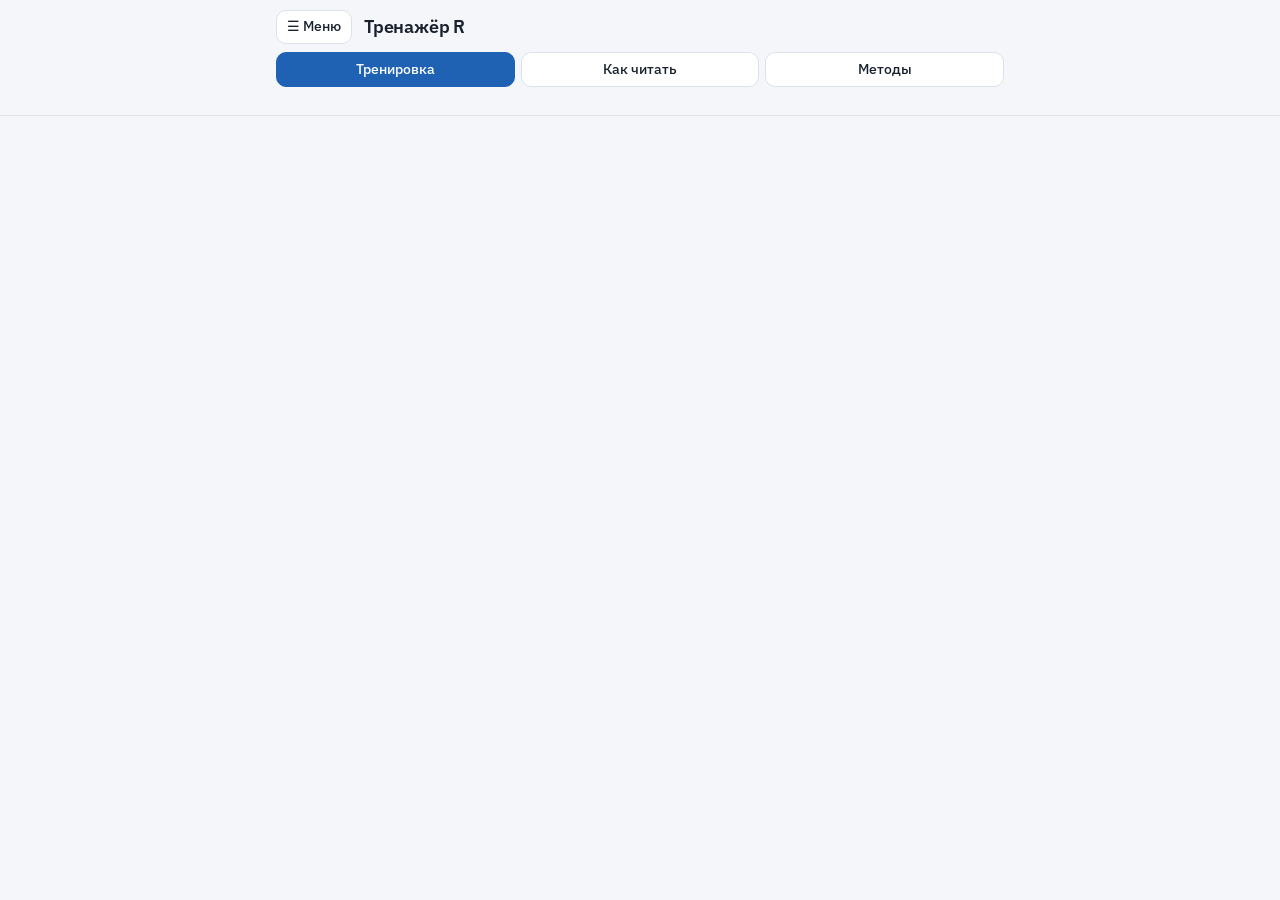
<file: tools/template.html>
<!DOCTYPE html>
<html lang="ru">
<head>
<meta charset="utf-8">
<meta name="viewport" content="width=device-width, initial-scale=1">
<title>Тренажёр R</title>
<link rel="preconnect" href="https://fonts.googleapis.com">
<link rel="preconnect" href="https://fonts.gstatic.com" crossorigin>
<link href="https://fonts.googleapis.com/css2?family=IBM+Plex+Mono:wght@400;500&family=IBM+Plex+Sans:wght@400;500;600&display=swap" rel="stylesheet">
<style>
/* Layout idea: one phone-width column; the R console is the hero of every card, questions stack under it. */
:root{
  --bg:#f4f6f9; --surface:#ffffff; --ink:#18212d; --muted:#5a6577; --line:#dce2ea;
  --accent:#1f62b3; --accent-soft:#e7effa; --ok:#1d7a4c; --ok-soft:#e3f3ea; --bad:#b0412a; --bad-soft:#fbeae5;
  --console-bg:#101821; --console-ink:#dbe4ee; --prompt:#8ab8ff; --console-dim:#8796a8;
  --font-body:"IBM Plex Sans",-apple-system,"Segoe UI",Roboto,Arial,sans-serif;
  --font-mono:"IBM Plex Mono",ui-monospace,"SFMono-Regular",Menlo,Consolas,monospace;
  color-scheme:light;
}
@media (prefers-color-scheme: dark){
  :root:not([data-theme="light"]){
    --bg:#0e131a; --surface:#161d26; --ink:#e5eaf1; --muted:#9aa6b5; --line:#2a3441;
    --accent:#6fa3ee; --accent-soft:#1b283a; --ok:#5cc08b; --ok-soft:#14281d; --bad:#ee8b70; --bad-soft:#331f1a;
    --console-bg:#0a0e14; --console-ink:#d9e2ec; --prompt:#8ab8ff; --console-dim:#7d8a9b; color-scheme:dark;
  }
}
:root[data-theme="dark"]{
  --bg:#0e131a; --surface:#161d26; --ink:#e5eaf1; --muted:#9aa6b5; --line:#2a3441;
  --accent:#6fa3ee; --accent-soft:#1b283a; --ok:#5cc08b; --ok-soft:#14281d; --bad:#ee8b70; --bad-soft:#331f1a;
  --console-bg:#0a0e14; --console-ink:#d9e2ec; --prompt:#8ab8ff; --console-dim:#7d8a9b; color-scheme:dark;
}
*{box-sizing:border-box}
html,body{margin:0}
body{background:var(--bg);color:var(--ink);font-family:var(--font-body);font-size:16px;line-height:1.55;-webkit-text-size-adjust:100%}
.wrap{max-width:760px;margin:0 auto;padding:0 16px 96px}
header.top{position:sticky;top:0;z-index:5;background:var(--bg);border-bottom:1px solid var(--line)}
.topin{max-width:760px;margin:0 auto;padding:10px 16px 8px;display:flex;flex-direction:column;gap:8px}
.brand{display:flex;align-items:baseline;justify-content:space-between;gap:12px}
.brand h1{font-size:18px;font-weight:600;margin:0;letter-spacing:-.01em}
.brand .stat{font-size:13px;color:var(--muted);font-variant-numeric:tabular-nums;white-space:nowrap}
.tabs{display:flex;gap:6px}
.tab{flex:1;border:1px solid var(--line);background:var(--surface);color:var(--ink);font:inherit;font-size:14px;font-weight:500;padding:6px 6px;border-radius:10px;cursor:pointer;white-space:nowrap;min-width:0;overflow:hidden;text-overflow:ellipsis}
@media (max-width:420px){.tab{font-size:13px}}
.tab[aria-selected="true"]{background:var(--accent);border-color:var(--accent);color:#fff}
.chips{display:flex;gap:6px;overflow-x:auto;padding-bottom:2px;scrollbar-width:none}
.chips::-webkit-scrollbar{display:none}
.chip{flex:none;border:1px solid var(--line);background:var(--surface);color:var(--ink);font:inherit;font-size:13px;padding:5px 11px;border-radius:999px;cursor:pointer;white-space:nowrap}
.chip[aria-pressed="true"]{background:var(--accent-soft);border-color:var(--accent);color:var(--accent);font-weight:500}
button:focus-visible,input:focus-visible,summary:focus-visible{outline:2px solid var(--accent);outline-offset:2px}
.card{background:var(--surface);border:1px solid var(--line);border-radius:14px;margin-top:14px;overflow:hidden}
.card-h{padding:14px 16px 4px;display:flex;flex-wrap:wrap;gap:6px 10px;align-items:center}
.idx{font-family:var(--font-mono);font-size:13px;color:var(--muted)}
.tag{font-size:12px;font-weight:500;padding:2px 8px;border-radius:999px;background:var(--accent-soft);color:var(--accent)}
.card h2{font-size:17px;font-weight:600;margin:4px 16px 6px;font-family:var(--font-mono);letter-spacing:-.01em;text-wrap:balance}
.intro{padding:0 16px 6px;font-size:15px}
.intro p{margin:6px 0}
.intro .dz{color:var(--muted);font-size:14px}
code{font-family:var(--font-mono);font-size:.92em;background:var(--accent-soft);padding:1px 4px;border-radius:4px}
.console{margin:8px 0 0;background:var(--console-bg);color:var(--console-ink);font-family:var(--font-mono);font-size:12px;line-height:1.45;padding:12px 14px;overflow-x:auto;white-space:pre;tab-size:4}
.console .pr{color:var(--prompt)}
.console .dim{color:var(--console-dim)}
.zoom{display:flex;justify-content:flex-end;gap:6px;padding:6px 12px 0;background:var(--console-bg)}
.zoom button{background:transparent;border:1px solid #33414f;color:#c8d3df;font:inherit;font-size:12px;border-radius:6px;padding:2px 8px;cursor:pointer}
.qs{padding:6px 16px 16px;display:flex;flex-direction:column;gap:12px}
.q{border:1px solid var(--line);border-radius:12px;padding:12px}
.q.done-ok{border-color:var(--ok)}
.q.done-bad{border-color:var(--bad)}
.qn{font-size:12px;color:var(--muted);font-weight:500;margin-bottom:2px}
.qt{font-weight:500}
.opts{display:flex;flex-direction:column;gap:6px;margin-top:8px}
.opt{text-align:left;font:inherit;font-size:15px;line-height:1.4;border:1px solid var(--line);background:var(--bg);color:var(--ink);border-radius:10px;padding:9px 11px;cursor:pointer}
.opt.ok{border-color:var(--ok);background:var(--ok-soft)}
.opt.bad{border-color:var(--bad);background:var(--bad-soft)}
.row{display:flex;gap:8px;align-items:center;flex-wrap:wrap;margin-top:8px}
.row input{font:inherit;font-family:var(--font-mono);font-size:16px;width:150px;padding:8px 10px;border:1px solid var(--line);border-radius:10px;background:var(--bg);color:var(--ink)}
.unit{color:var(--muted);font-size:14px}
.btn{font:inherit;font-size:14px;font-weight:500;border:1px solid var(--accent);background:var(--accent);color:#fff;border-radius:10px;padding:8px 12px;cursor:pointer}
.btn.ghost{background:transparent;color:var(--accent)}
.res{font-weight:600;font-size:14px}
.res.ok{color:var(--ok)} .res.bad{color:var(--bad)}
.ex{display:none;margin-top:10px;font-size:14.5px;background:var(--bg);border-radius:10px;padding:10px 12px;border-left:3px solid var(--accent)}
.ex.on{display:block}
.ex b{font-weight:600}
.err{color:var(--bad);font-size:13px}
nav.bottom{position:fixed;left:0;right:0;bottom:0;background:var(--surface);border-top:1px solid var(--line);z-index:5}
.navin{max-width:760px;margin:0 auto;padding:8px 16px calc(8px + env(safe-area-inset-bottom));display:flex;gap:8px;align-items:center}
.navin .btn{flex:1;white-space:nowrap;padding:9px 8px}
.navin #prev{flex:0 0 48px}
.navin .jump{width:74px;font:inherit;font-family:var(--font-mono);font-size:15px;padding:7px 8px;border:1px solid var(--line);border-radius:10px;background:var(--bg);color:var(--ink);text-align:center}
.prog{margin-top:14px;display:grid;grid-template-columns:repeat(3,1fr);gap:8px}
.pbox{background:var(--surface);border:1px solid var(--line);border-radius:12px;padding:10px}
.pbox .k{font-size:12px;color:var(--muted)} .pbox .v{font-size:18px;font-weight:600;font-variant-numeric:tabular-nums}
.bar{height:5px;background:var(--line);border-radius:3px;margin-top:6px;overflow:hidden}.bar i{display:block;height:100%;background:var(--accent)}
.empty{padding:24px 16px;color:var(--muted)}
/* guide */
.guide h2{font-size:19px;font-weight:600;margin:22px 0 6px;text-wrap:balance}
.guide h3{font-size:16px;font-weight:600;margin:16px 0 4px}
.guide p{margin:8px 0;max-width:65ch}
.guide .box{background:var(--surface);border:1px solid var(--line);border-radius:12px;padding:12px 14px;margin:10px 0}
.guide .key{border-left:4px solid var(--accent)}
.guide table{border-collapse:collapse;width:100%;font-size:14px;font-variant-numeric:tabular-nums}
.guide th,.guide td{border-bottom:1px solid var(--line);padding:6px 6px;text-align:left;vertical-align:top}
.guide th{font-weight:600;color:var(--muted);font-size:13px}
.tw{overflow-x:auto}
.guide .console{border-radius:10px;margin:8px 0;font-size:11px}
.guide ul,.guide ol{padding-left:20px;margin:6px 0}
.guide li{margin:3px 0}
.toc{display:flex;flex-wrap:wrap;gap:6px;margin-top:12px}
.toc a{font-size:13px;color:var(--accent);text-decoration:none;border:1px solid var(--line);background:var(--surface);border-radius:999px;padding:4px 10px}
[hidden]{display:none!important}
@media (prefers-reduced-motion: no-preference){.opt,.btn,.chip{transition:background .15s,border-color .15s}}
/* v1.1: menu, methods, syntax trainer */
.brand{align-items:center}
.brand h1{flex:1;min-width:0;overflow:hidden;text-overflow:ellipsis;white-space:nowrap}
.menu-btn{flex:none;border:1px solid var(--line);background:var(--surface);color:var(--ink);font:inherit;font-size:14px;font-weight:500;border-radius:10px;padding:5px 10px;cursor:pointer}
.prog.p8{grid-template-columns:repeat(4,minmax(0,1fr));gap:6px}
.pbox.sm{padding:7px 8px}
.pbox.sm .k{font-size:11.5px;white-space:nowrap;overflow:hidden;text-overflow:ellipsis}
.pbox.sm .v{font-size:15px}
.pbox.sm .v .k{font-size:11px}
.home-lead{margin:18px 0 10px;color:var(--muted)}
.tiles{display:grid;gap:10px}
.tile{display:block;text-decoration:none;color:var(--ink);background:var(--surface);border:1px solid var(--line);border-radius:14px;padding:14px 16px}
.tile:hover{border-color:var(--accent)}
.tile .t-k{font-size:12px;font-weight:600;color:var(--accent);text-transform:uppercase;letter-spacing:.04em}
.tile .t-h{font-size:17px;font-weight:600;margin:2px 0 4px}
.tile .t-s{font-size:14px;color:var(--muted)}
.tile .t-p{font-size:13px;color:var(--muted);margin-top:8px;font-variant-numeric:tabular-nums}
.tile .bar{margin-top:4px}
.tile.soon{opacity:.65;border-style:dashed}
.syn-step{font-size:12.5px;font-weight:600;color:var(--muted);text-transform:uppercase;letter-spacing:.04em;margin:14px 16px 4px}
.syn-setup{padding:0 16px;font-size:13.5px;color:var(--muted)}
.console.code{font-size:14px;line-height:1.5}
.kbtns{display:flex;flex-wrap:wrap;gap:6px;padding:10px 16px 0}
.kbtn{font-family:var(--font-mono);font-size:15px;min-width:40px;padding:6px 8px;border:1px solid var(--line);border-radius:8px;background:var(--bg);color:var(--ink);cursor:pointer;touch-action:manipulation}
.typed{display:block;width:calc(100% - 32px);margin:8px 16px 0;font-family:var(--font-mono);font-size:15px;line-height:1.45;padding:10px 12px;border:1px solid var(--line);border-radius:10px;background:var(--bg);color:var(--ink);resize:vertical}
.syn-row{padding:0 16px}
.diff{margin:8px 16px 0;font-size:14px}
.diff .ln{font-family:var(--font-mono);font-size:13.5px;background:var(--bg);border-radius:8px;padding:6px 8px;margin-top:4px;overflow-x:auto;white-space:pre}
.diff mark{background:var(--bad-soft);color:var(--bad);border-bottom:2px solid var(--bad);padding:0 1px}
.syn-q{padding:0 16px 16px}
.syn-q .qt{margin-bottom:2px}
.locked{margin:6px 16px 16px;font-size:14px;color:var(--muted)}
.outbox{display:none;margin-top:10px}
.outbox.on{display:block}
.outbox .k{font-size:12px;color:var(--muted)}
.outbox .console{border-radius:10px;font-size:13px}
.guide a{color:var(--accent)}
.exp-story p{margin:8px 0}
.report{margin:10px 0 4px;padding:10px 12px;border-left:4px solid #c4561d;background:var(--bg);border-radius:8px;font-size:14.5px}
.scheme{margin:4px 16px 0;padding:10px 12px;background:var(--bg);border-radius:12px}
.sch-t{font-size:12.5px;font-weight:600;color:var(--muted);text-transform:uppercase;letter-spacing:.04em;margin-bottom:6px}
.room{display:flex;align-items:center;gap:8px;margin:5px 0}
.room-l{flex:0 0 112px;font-size:12.5px;color:var(--muted);line-height:1.2}
.pens{display:flex;flex-wrap:wrap;gap:4px}
.pen{display:inline-flex;align-items:center;justify-content:center;min-width:30px;height:26px;padding:0 4px;border-radius:6px;color:#fff;font:600 12px var(--font-mono)}
.pc0{background:#1f62b3}.pc1{background:#c4561d}.pc2{background:#3f8f5e}.pc3{background:#7b5235}
.sch-leg{display:flex;flex-wrap:wrap;gap:4px 12px;margin-top:6px;font-size:12.5px;color:var(--muted)}
.sch-leg span{display:inline-flex;align-items:center;gap:5px}
.sch-leg i{width:12px;height:12px;border-radius:3px;display:inline-block}
.opt.sel{border-color:var(--accent);box-shadow:inset 0 0 0 1px var(--accent)}
.opt.miss{border-style:dashed;border-color:var(--ok)}
.mhint{font-size:13px;color:var(--muted);margin:2px 0 6px}
.prog.p8 .pbox.tot{grid-column:1/-1}
.plots{display:grid;gap:10px;margin:10px 16px 0}
.plot{background:#fff;border:1px solid var(--line);border-radius:10px;padding:2px;overflow:hidden}
.plot svg{display:block;width:100%;height:auto}
.dg-code{margin:10px 16px 0;border-radius:10px;font-size:12px}
.dg-story{padding:0 16px}
/* v1.6: groups on home, full analyses, principles, widgets */
.home-group{font-size:12.5px;font-weight:600;color:var(--muted);text-transform:uppercase;letter-spacing:.05em;margin:22px 0 8px}
.home-group:first-of-type{margin-top:6px}
.tile .tag{vertical-align:middle;margin-left:4px;text-transform:none;letter-spacing:0}
.tag.soft{background:var(--bg);color:var(--muted);border:1px solid var(--line)}
.wf-title{font-family:var(--font-body)!important}
.wf-map{display:flex;flex-wrap:wrap;gap:5px;padding:2px 16px 8px}
.wf-dot{width:24px;height:24px;border-radius:50%;border:1px solid var(--line);display:inline-flex;align-items:center;justify-content:center;font:500 11.5px var(--font-mono);color:var(--muted);background:var(--bg)}
.wf-dot.on{background:var(--ok);border-color:var(--ok);color:#fff}
.wf-step{border-top:1px solid var(--line);padding:12px 0 4px}
.wf-h{padding:0 16px;font-weight:600;font-size:16px}
.wf-n{display:block;font-size:12px;font-weight:600;color:var(--accent);text-transform:uppercase;letter-spacing:.04em}
.wf-task{padding:4px 16px 0;font-size:15px}
.wf-step > .q{margin:10px 16px 0}
.wf-con{margin:10px 16px 0;border-radius:10px;font-size:12px}
.wf-note{margin:0 16px 10px;font-size:14px;color:var(--muted)}
.wf-more{margin:12px 16px 16px;font-size:14px;color:var(--muted);display:flex;flex-wrap:wrap;gap:8px;align-items:center}
.wf-fin{margin:12px 16px 16px;padding:10px 12px;border-radius:10px;background:var(--ok-soft);color:var(--ok);font-weight:500}
@media (min-width:640px){.plots.two{grid-template-columns:1fr 1fr}}
.pr-part{font-size:15px;font-weight:600;margin:20px 0 8px}
.pr-tile .t-h{font-size:16px}
.pr-tile.done{border-color:var(--ok)}
.pr-h{font-family:var(--font-body)!important;font-size:19px!important}
.pr-body{font-size:15.5px}
.pr-body ul,.pr-body ol{padding-left:20px;margin:6px 0}
.pr-body li{margin:4px 0}
.pr-t{border-collapse:collapse;width:100%;font-size:14px;margin:8px 0}
.pr-t th,.pr-t td{border-bottom:1px solid var(--line);padding:6px 6px;text-align:left;vertical-align:top}
.pr-t th{font-size:13px;color:var(--muted);font-weight:600}
.pr-code{background:var(--console-bg);color:var(--console-ink);font-family:var(--font-mono);font-size:12px;line-height:1.45;padding:10px 12px;border-radius:10px;overflow-x:auto;white-space:pre}
.pr-ex{background:var(--bg);border-left:3px solid var(--accent);border-radius:8px;padding:8px 12px;margin:10px 0;font-size:14.5px}
.pr-nav{display:flex;justify-content:space-between;gap:8px;padding:0 16px 16px}
.wdg{margin:6px 16px 4px;padding:12px;border:1px solid var(--accent);border-radius:12px;background:var(--accent-soft)}
.w-h{font-weight:600}
.w-s{font-size:13.5px;color:var(--muted);margin:2px 0 8px}
.w-row{display:flex;flex-wrap:wrap;gap:8px;align-items:center;font-size:14px;margin:6px 0}
.w-grid{display:grid;grid-template-columns:1fr 1fr;gap:8px;font-size:13.5px}
.w-grid label{display:flex;flex-direction:column;gap:3px;color:var(--muted)}
.wdg select,.wdg input{font:inherit;font-size:15px;padding:6px 8px;border:1px solid var(--line);border-radius:8px;background:var(--surface);color:var(--ink);min-width:70px}
.w-k{font-size:12.5px;color:var(--muted);margin-top:8px}
.w-out{margin-top:8px;font-size:14.5px}
.wsvg{display:block;width:100%;height:auto;color:var(--ink)}
.wdg .btn{padding:6px 10px;font-size:13.5px}
</style>
</head>
<body>
<header class="top">
  <div class="topin">
    <div class="brand">
      <button class="menu-btn" id="menu-btn" type="button" aria-label="Открыть меню">☰ Меню</button>
      <h1 id="title">Тренажёр R</h1>
      <span class="stat" id="stat"></span>
    </div>
    <div class="tabs" role="tablist" id="tabs-out">
      <button class="tab" role="tab" id="tab-train" aria-selected="true">Тренировка</button>
      <button class="tab" role="tab" id="tab-guide" aria-selected="false">Как читать</button>
      <button class="tab" role="tab" id="tab-methods" aria-selected="false">Методы</button>
    </div>
    <div class="tabs" role="tablist" id="tabs-syn" hidden>
      <button class="tab" role="tab" id="tab-syntax" aria-selected="true">Упражнения</button>
      <button class="tab" role="tab" id="tab-wf" aria-selected="false">Полный анализ</button>
      <button class="tab" role="tab" id="tab-synref" aria-selected="false">Правила</button>
    </div>
    <div class="tabs" role="tablist" id="tabs-exp" hidden>
      <button class="tab" role="tab" id="tab-exp" aria-selected="true">Эксперименты</button>
      <button class="tab" role="tab" id="tab-expref" aria-selected="false">Виды планов</button>
    </div>
    <div class="chips" id="chips-cat" aria-label="Тип модели"></div>
    <div class="chips" id="chips-sub" aria-label="Подтип"></div>
    <div class="chips" id="chips-syn" aria-label="Блок" hidden></div>
    <div class="tabs" role="tablist" id="tabs-diag" hidden>
      <button class="tab" role="tab" id="tab-diag" aria-selected="true">Графики</button>
      <button class="tab" role="tab" id="tab-diagref" aria-selected="false">Шпаргалка</button>
    </div>
    <div class="chips" id="chips-exp" aria-label="Вид исследования" hidden></div>
    <div class="chips" id="chips-diag" aria-label="Вид модели" hidden></div>
    <div class="chips" id="chips-diag2" aria-label="Вид нарушения" hidden></div>
    <div class="chips" id="chips-exp2" aria-label="Вид кейса" hidden></div>
    <div class="chips" id="chips-wf" aria-label="Вид анализа" hidden></div>
  </div>
</header>

<main class="wrap">
  <section id="view-home" hidden>
    <p class="home-lead">Выбери раздел. Прогресс сохраняется на этом устройстве.</p>
    <h3 class="home-group">Экзамен</h3>
    <div class="tiles">
      <a class="tile" href="exam3.html"><div class="t-k">Экзамен 3 · STAT 5101</div><div class="t-h">Регрессии: программа на 3 недели</div>
        <div class="t-s">21 день по модулям 5–6: простая, логистическая, пуассоновская и множественная регрессия. Кликабельные выводы R, задания с автопроверкой, два пробных экзамена на английском</div>
        <div class="t-p" id="home-ex3"></div></a>
    </div>
    <h3 class="home-group">Понять</h3>
    <div class="tiles">
      <a class="tile" href="#prin"><div class="t-k">Основы</div><div class="t-h">Принципы статистики</div>
        <div class="t-s">__PRINCOUNT__ коротких уроков: единица эксперимента, SD и SE, доверительный интервал и p, мощность, рандомизация и блоки, конфаундеры, взаимодействие, смешанные модели, диагностические тесты, выборка для мониторинга. Интерактивные модели и вопросы</div>
        <div class="t-p" id="home-prin"></div></a>
      <a class="tile" href="#methods"><div class="t-k">Теория</div><div class="t-h">Методы: объяснения</div>
        <div class="t-s">Простыми словами и на примерах курсов STAT 5101 и VDPAM 5290: тесты, ANOVA и сравнения после F, регрессии, предпосылки, смешанные модели и GLMM</div></a>
      <a class="tile" href="#guide"><div class="t-k">Шпаргалка</div><div class="t-h">Как читать вывод</div>
        <div class="t-s">Короткие правила к каждому виду вывода R и калькулятор</div></a>
    </div>
    <h3 class="home-group">Тренироваться</h3>
    <div class="tiles">
      <a class="tile" href="#wf"><div class="t-k">Анализ целиком</div><div class="t-h">Полный анализ в R</div>
        <div class="t-s">__WFCOUNT__ анализов от read.csv до проверки: t-тесты, ранговые тесты, ANOVA и блоки, факторный опыт, таблицы 2 × 2, регрессии, логистическая, Пуассон с offset, lmer и glmer, расчёт числа загонов. На каждом шаге — выбрать код, прочитать вывод, решить, что дальше</div>
        <div class="t-p" id="home-wf"></div></a>
      <a class="tile" href="#train"><div class="t-k">Выводы R</div><div class="t-h">Тренажёр выводов R</div>
        <div class="t-s">1170 выводов и 5850 вопросов: t-тесты, непараметрические тесты, таблицы сопряжённости, ANOVA, линейная и множественная, логистическая, пуассоновская регрессия, смешанные модели (lmer, glmer, emmeans)</div>
        <div class="t-p" id="home-out"></div></a>
      <a class="tile" href="#diag"><div class="t-k">Диагностика</div><div class="t-h">Предпосылки моделей</div>
        <div class="t-s">__DIAGCOUNT__ наборов графиков остатков в двух уровнях. Уровень 1 — найти, что нарушено. Уровень 2 — какое именно: дуга, насыщение, излом, экспонента, S-кривая, пропущенная группа или взаимодействие, хвосты, неверный тип отклика, сезонность, рычаг или выброс — и каким кодом это чинить</div>
        <div class="t-p" id="home-diag"></div></a>
      <a class="tile" href="#exp"><div class="t-k">Планы опытов</div><div class="t-h">Виды экспериментов</div>
        <div class="t-s">1000 опытов из свиноводства и __CASECOUNT__ кейсов восьми видов: спланировать опыт, восстановить план по таблице ANOVA, найти ошибку в коде R, отличить конфаундер от медиатора, посчитать RR и OR, число животных, разобрать отчёт, выбрать анализ</div>
        <div class="t-p" id="home-exp"></div></a>
      <a class="tile" href="#syntax"><div class="t-k">Код</div><div class="t-h">Тренажёр синтаксиса R</div>
        <div class="t-s">__SYNCOUNT__ упражнений в 6 блоках: база, таблицы, функции и модели, ggplot2, tidyverse, смешанные модели и диагностика. Перепечатай код и выбери, что он делает</div>
        <div class="t-p" id="home-syn"></div></a>
    </div>
  </section>
  <section id="view-train" hidden>
    <div class="prog p8" id="prog"></div>
    <div id="card"></div>
  </section>
  <section id="view-guide" class="guide" hidden>__GUIDE__</section>
  <section id="view-methods" class="guide" hidden>__METHODS__</section>
  <section id="view-syntax" hidden>
    <div class="prog" id="syn-prog"></div>
    <div id="syn-card"></div>
  </section>
  <section id="view-synref" class="guide" hidden>__SYNREF__</section>
  <section id="view-exp" hidden>
    <div class="prog" id="exp-prog"></div>
    <div id="exp-card"></div>
  </section>
  <section id="view-expref" class="guide" hidden>__EXPREF__</section>
  <section id="view-diag" hidden>
    <div class="prog" id="diag-prog"></div>
    <div id="diag-card"></div>
  </section>
  <section id="view-diagref" class="guide" hidden>__DIAGREF__</section>
  <section id="view-wf" hidden>
    <div class="prog" id="wf-prog"></div>
    <div id="wf-card"></div>
  </section>
  <section id="view-prin" hidden>
    <div id="prin-box"></div>
  </section>
</main>

<nav class="bottom" id="nav" hidden>
  <div class="navin">
    <button class="btn ghost" id="prev" aria-label="Предыдущий пример">←</button>
    <input class="jump" id="jump" inputmode="numeric" aria-label="Номер примера" placeholder="№">
    <button class="btn ghost" id="rand">Случайный</button>
    <button class="btn" id="next">Дальше</button>
  </div>
</nav>

<script type="application/json" id="data">__DATA__</script>
<script type="application/json" id="syndata">__SYNDATA__</script>
<script type="application/json" id="expdata">__EXPDATA__</script>
<script type="application/json" id="diagdata">__DIAGDATA__</script>
<script type="application/json" id="wfdata">__WFDATA__</script>
<script type="application/json" id="prindata">__PRINDATA__</script>
<script>
(function(){
  function esc(s){ return String(s).replace(/&/g,"&amp;").replace(/</g,"&lt;").replace(/>/g,"&gt;"); }
  function chip(label, pressed, onclick){ var b=document.createElement('button'); b.className='chip'; b.type='button'; b.textContent=label; b.setAttribute('aria-pressed', pressed ? 'true':'false'); b.onclick=onclick; return b; }
  function pboxs(k, a, b){ var pct = b ? Math.round(100*a/b) : 0; var d=document.createElement('div'); d.className='pbox sm'; d.innerHTML='<div class="k">'+k+'</div><div class="v">'+a+'<span class="k">/'+b+'</span></div><div class="bar"><i style="width:'+pct+'%"></i></div>'; return d; }
  function pbox(k, a, b){ var pct = b ? Math.round(100*a/b) : 0; var d=document.createElement('div'); d.className='pbox'; d.innerHTML='<div class="k">'+k+'</div><div class="v">'+a+' <span class="k">из '+b+'</span></div><div class="bar"><i style="width:'+pct+'%"></i></div>'; return d; }

  /* =================== Output trainer =================== */
  var EX = JSON.parse(document.getElementById('data').textContent);
  var CATS = [["all","Все"],["ttest","t-тесты"],["nonpar","Непараметрические"],["cat","Таблицы"],["anova","ANOVA"],["lin","Линейная"],["logit","Логистическая"],["pois","Пуассоновская"],["mixed","Смешанные"]];
  var SUBS = {
    anova:[["aov","summary(aov)"],["lmfac","lm с фактором"],["tukey","TukeyHSD"]],
    lin:[["lin","Y ~ X"],["mlr","Множественная"],["logy","log(Y) ~ X"],["logx","Y ~ log(X)"],["loglog","log(Y) ~ log(X)"]],
    logit:[["g2","2 группы"],["gx","X непрерывный"],["g3","3 группы"]],
    pois:[["p2","2 группы + offset"],["p3","3 группы + offset"],["px","X непрерывный"]],
    ttest:[["t2p","Pooled"],["t2w","Welch"],["tpair","Парный"],["t1","Одна выборка"]],
    nonpar:[["wrs","Ранговая сумма"],["wsr","Знаково-ранговый"],["sign","Тест знаков"]],
    cat:[["c22","2×2: доли и OR"],["crc","Хи-квадрат r×c"],["fish","Фишер"],["mcn","Макнемар"]],
    mixed:[["lmmh","LMM: иерархия"],["lmme","LMM: опыты и блоки"],["lmmr","Повторные измерения"],["glmmb","GLMM логистическая"],["glmmp","GLMM пуассоновская"]]
  };
  var SUBNAME = {aov:"ANOVA",lmfac:"lm с фактором",tukey:"TukeyHSD",lin:"Y ~ X",mlr:"Множественная",logy:"log(Y) ~ X",logx:"Y ~ log(X)",loglog:"log-log",
    g2:"Логистическая · 2 группы",gx:"Логистическая · X",g3:"Логистическая · 3 группы",p2:"Пуассоновская · 2 группы",p3:"Пуассоновская · 3 группы",px:"Пуассоновская · X",
    t2p:"t-тест · pooled",t2w:"t-тест · Welch",tpair:"t-тест · парный",t1:"t-тест · одна выборка",
    wrs:"Вилкоксон · ранговая сумма",wsr:"Вилкоксон · знаково-ранговый",sign:"Тест знаков",
    c22:"Таблица 2×2",crc:"Хи-квадрат r×c",fish:"Тест Фишера",mcn:"Тест Макнемара",
    lmmh:"lmer · иерархические данные",lmme:"lmer · опыт",lmmr:"lmer · повторные измерения",glmmb:"glmer · логистическая",glmmp:"glmer · пуассоновская"};
  var KEY = "r-trainer-v1";
  var st = {cat:"all", sub:"", only:"", pos:{}, ans:{}};
  try { var s = JSON.parse(localStorage.getItem(KEY) || "null"); if (s) { st.cat = s.cat || "all"; st.sub = s.sub || ""; st.only = s.only || ""; st.pos = s.pos || {}; st.ans = s.ans || {}; } } catch(e) {}
  if (!CATS.some(function(c){ return c[0]===st.cat; })) { st.cat="all"; st.sub=""; }
  function save(){ try { localStorage.setItem(KEY, JSON.stringify(st)); } catch(e) {} }

  var byId = {}; EX.forEach(function(e){ byId[e.id] = e; });
  var TOTALQ = 0; EX.forEach(function(e){ TOTALQ += e.qs.length; });
  function list(){
    return EX.filter(function(e){
      if (st.cat !== "all" && e.cat !== st.cat) return false;
      if (st.sub && e.sub !== st.sub) return false;
      if (st.only === "todo") return !fullyDone(e);
      if (st.only === "wrong") return hasWrong(e);
      return true;
    });
  }
  function qkey(e,i){ return e.id + ":" + i; }
  function fullyDone(e){ for (var i=0;i<e.qs.length;i++){ var a = st.ans[qkey(e,i)]; if (!a || !a.ok) return false; } return true; }
  function hasWrong(e){ for (var i=0;i<e.qs.length;i++){ var a = st.ans[qkey(e,i)]; if (a && a.miss) return true; } return false; }
  function filterKey(){ return st.cat + "|" + st.sub + "|" + st.only; }

  function renderChips(){
    var c1 = document.getElementById('chips-cat'); c1.innerHTML='';
    CATS.forEach(function(c){ c1.appendChild(chip(c[1], st.cat===c[0], function(){ st.cat=c[0]; st.sub=""; save(); renderAll(); })); });
    c1.appendChild(chip("Нерешённые", st.only==="todo", function(){ st.only = st.only==="todo" ? "" : "todo"; save(); renderAll(); }));
    c1.appendChild(chip("Мои ошибки", st.only==="wrong", function(){ st.only = st.only==="wrong" ? "" : "wrong"; save(); renderAll(); }));
    var c2 = document.getElementById('chips-sub'); c2.innerHTML='';
    if (st.cat !== "all") {
      c2.appendChild(chip("Все подтипы", !st.sub, function(){ st.sub=""; save(); renderAll(); }));
      SUBS[st.cat].forEach(function(s){ c2.appendChild(chip(s[1], st.sub===s[0], function(){ st.sub=s[0]; save(); renderAll(); })); });
    }
    c2.hidden = (route !== 'train') || st.cat === 'all';
  }
  function outSolved(){
    var solved=0, per={anova:[0,0],lin:[0,0],logit:[0,0],pois:[0,0],ttest:[0,0],nonpar:[0,0],cat:[0,0],mixed:[0,0]};
    EX.forEach(function(e){ e.qs.forEach(function(q,i){ var a=st.ans[qkey(e,i)]; if(a&&a.ok){ solved++; per[e.cat][0]++; } per[e.cat][1]++; }); });
    return {solved:solved, per:per};
  }
  function renderProg(){
    var r = outSolved();
    if (route==='train' || route==='guide' || route==='methods') document.getElementById('stat').textContent = r.solved + " / " + TOTALQ;
    var p = document.getElementById('prog'); p.innerHTML='';
    [["ttest","t-тесты"],["nonpar","Непарам."],["cat","Таблицы"],["anova","ANOVA"],["lin","Линейная"],["logit","Логист."],["pois","Пуассон"],["mixed","Смешанные"]].forEach(function(c){ p.appendChild(pboxs(c[1], r.per[c[0]][0], r.per[c[0]][1])); });
    var tb = pboxs("Всего", r.solved, TOTALQ); tb.classList.add('tot'); p.appendChild(tb);
  }

  function consoleHTML(text){
    return text.split("\n").map(function(l){
      var e = esc(l);
      if (l.indexOf("> ")===0 || l.indexOf("+ ")===0) return '<span class="pr">'+e+'</span>';
      if (l.indexOf("Signif. codes")===0 || l==="---") return '<span class="dim">'+e+'</span>';
      return e;
    }).join("\n");
  }
  function parseNum(v){
    v = String(v).replace(/−/g,'-').replace(/\s/g,'').replace(/,/g,'.').replace(/%/g,'');
    if (!/^[-+]?(\d+\.?\d*|\.\d+)(e[-+]?\d+)?$/i.test(v)) return NaN;
    return parseFloat(v);
  }

  function current(){
    var L = list(); if (!L.length) return null;
    var k = filterKey(); var id = st.pos[k];
    var idx = L.findIndex(function(e){ return e.id===id; });
    if (idx < 0) { idx = 0; st.pos[k] = L[0].id; }
    return {L:L, idx:idx, e:L[idx]};
  }
  function go(delta){ var c=current(); if(!c) return; var i=(c.idx+delta+c.L.length)%c.L.length; st.pos[filterKey()]=c.L[i].id; save(); renderCard(true); }
  function goRandom(){ var c=current(); if(!c) return; var pool=c.L.filter(function(e){return !fullyDone(e);}); if(!pool.length) pool=c.L; var e=pool[Math.floor(Math.random()*pool.length)]; st.pos[filterKey()]=e.id; save(); renderCard(true); }
  function goId(n){ var e=byId[n]; if(!e) return false; st.cat="all"; st.sub=""; st.only=""; st.pos[filterKey()]=n; save(); renderAll(true); return true; }

  var fontSize = 12;
  function renderCard(scroll){
    var c = current(); var box = document.getElementById('card');
    if (!c){ box.innerHTML = '<div class="card empty">Здесь пока пусто: под этот фильтр нет примеров. Сними «Нерешённые» или «Мои ошибки».</div>'; return; }
    var e = c.e;
    var h = '<article class="card">';
    h += '<div class="card-h"><span class="idx">№ '+e.id+' · '+(c.idx+1)+' из '+c.L.length+' в подборке</span><span class="tag">'+SUBNAME[e.sub]+'</span></div>';
    h += '<h2>'+esc(e.title)+'</h2>';
    h += '<div class="intro">'+e.intro+'</div>';
    h += '<div class="zoom"><button type="button" id="zm">A−</button><button type="button" id="zp">A+</button></div>';
    h += '<pre class="console" id="con" style="font-size:'+fontSize+'px">'+consoleHTML(e.console)+'</pre>';
    h += '<div class="qs">';
    e.qs.forEach(function(q,i){
      var a = st.ans[qkey(e,i)];
      var cls = a && a.ok ? (a.miss ? ' done-bad':' done-ok') : '';
      h += '<div class="q'+cls+'" data-i="'+i+'"><div class="qn">Вопрос '+(i+1)+' из '+e.qs.length+'</div><div class="qt">'+q.q+'</div>';
      if (q.t === 'mc') {
        h += '<div class="opts">';
        q.o.forEach(function(o,j){
          var oc = '';
          if (a && a.picked && a.picked.indexOf(j)>=0) oc = (j===q.a) ? ' ok':' bad';
          h += '<button type="button" class="opt'+oc+'" data-j="'+j+'">'+o+'</button>';
        });
        h += '</div>';
      } else {
        var val = a && a.val ? String(a.val).replace(/"/g,'&quot;') : '';
        h += '<div class="row"><input id="in-'+e.id+'-'+i+'" type="text" inputmode="decimal" autocomplete="off" aria-label="Ответ на вопрос '+(i+1)+'" value="'+val+'">'+(q.unit?'<span class="unit">'+q.unit+'</span>':'')+
             '<button type="button" class="btn chk">Проверить</button><button type="button" class="btn ghost show">Ответ</button></div>'+
             '<div class="row"><span class="res'+(a&&a.ok?' ok':'')+'">'+(a&&a.ok?(a.shown?'Ответ: '+fmt(q.a):'✓ Верно'):'')+'</span><span class="err"></span></div>';
      }
      h += '<div class="ex'+(a&&a.ok?' on':'')+'">'+q.ex+'</div></div>';
    });
    h += '</div></article>';
    box.innerHTML = h;
    bindCard(e);
    if (scroll) window.scrollTo({top:0});
  }
  function fmt(x){ var s = (Math.abs(x)>=1000? x.toFixed(1) : Math.abs(x)>=10 ? x.toFixed(2) : Math.abs(x)>=1 ? x.toFixed(3) : x.toPrecision(3)); return s.replace('.',',').replace('-','−'); }

  function bindCard(e){
    document.getElementById('zm').onclick=function(){ fontSize=Math.max(9,fontSize-1); document.getElementById('con').style.fontSize=fontSize+'px'; };
    document.getElementById('zp').onclick=function(){ fontSize=Math.min(17,fontSize+1); document.getElementById('con').style.fontSize=fontSize+'px'; };
    document.querySelectorAll('#card .q').forEach(function(div){
      var i = +div.getAttribute('data-i'); var q = e.qs[i]; var k = qkey(e,i);
      var ex = div.querySelector('.ex');
      if (q.t === 'mc') {
        div.querySelectorAll('.opt').forEach(function(b){
          b.onclick = function(){
            var j = +b.getAttribute('data-j');
            var a = st.ans[k] || {picked:[]}; a.picked = a.picked || [];
            if (a.picked.indexOf(j) < 0) a.picked.push(j);
            if (j === q.a) { a.ok = true; b.classList.add('ok'); ex.classList.add('on'); div.classList.add(a.miss?'done-bad':'done-ok'); }
            else { if (!a.ok) a.miss = true; b.classList.add('bad'); ex.classList.add('on'); }
            st.ans[k] = a; save(); renderProg();
          };
        });
      } else {
        var inp = div.querySelector('input'), res = div.querySelector('.res'), err = div.querySelector('.err');
        function check(){
          var x = parseNum(inp.value);
          if (isNaN(x)) { err.textContent = 'Впиши число, например 1,25 или −0,4'; return; }
          err.textContent = '';
          var a = st.ans[k] || {}; a.val = inp.value;
          var y = q.abs ? Math.abs(x) : x;
          var ok = Math.abs(y - q.a) <= q.tol + 1e-9 * Math.max(1, Math.abs(q.a));
          if (ok) { a.ok = true; res.className='res ok'; res.textContent='✓ Верно'; ex.classList.add('on'); div.classList.add(a.miss?'done-bad':'done-ok'); }
          else { if (!a.ok) a.miss = true; res.className='res bad'; res.textContent='✗ Не то. Попробуй ещё или открой ответ'; }
          st.ans[k] = a; save(); renderProg();
        }
        div.querySelector('.chk').onclick = check;
        inp.addEventListener('keydown', function(ev){ if (ev.key === 'Enter') check(); });
        inp.addEventListener('input', function(){ err.textContent=''; });
        div.querySelector('.show').onclick = function(){
          var a = st.ans[k] || {}; if (!a.ok) { a.miss = true; } a.ok = true; a.shown = true; st.ans[k]=a; save();
          res.className='res ok'; res.textContent='Ответ: ' + fmt(q.a) + (q.unit? ' ' + q.unit : ''); ex.classList.add('on'); div.classList.add('done-bad'); renderProg();
        };
      }
    });
  }
  function renderAll(scroll){ renderChips(); renderProg(); renderCard(scroll); }

  /* =================== Syntax trainer =================== */
  var SD = JSON.parse(document.getElementById('syndata').textContent);
  var SX = SD.ex, BL = SD.blocks;
  var sById = {}; SX.forEach(function(x){ sById[x.id] = x; });
  var SKEY = "r-syntax-v1";
  var ss = {blk:0, only:"", pos:{}, ans:{}};
  try { var s2 = JSON.parse(localStorage.getItem(SKEY) || "null"); if (s2) { ss.blk = s2.blk || 0; ss.only = s2.only || ""; ss.pos = s2.pos || {}; ss.ans = s2.ans || {}; } } catch(e) {}
  function ssave(){ try { localStorage.setItem(SKEY, JSON.stringify(ss)); } catch(e) {} }
  function slist(){
    return SX.filter(function(x){
      if (ss.blk && x.b !== ss.blk) return false;
      var a = ss.ans[x.id];
      if (ss.only === "todo") return !(a && a.ok);
      if (ss.only === "wrong") return !!(a && a.miss);
      return true;
    });
  }
  function skey(){ return ss.blk + "|" + ss.only; }
  function scur(){
    var L = slist(); if (!L.length) return null;
    var id = ss.pos[skey()]; var idx = L.findIndex(function(x){ return x.id===id; });
    if (idx < 0) { idx = 0; ss.pos[skey()] = L[0].id; }
    return {L:L, idx:idx, x:L[idx]};
  }
  function sgo(d){ var c=scur(); if(!c) return; var i=(c.idx+d+c.L.length)%c.L.length; ss.pos[skey()]=c.L[i].id; ssave(); renderSynCard(true); }
  function sgoRandom(){ var c=scur(); if(!c) return; var pool=c.L.filter(function(x){ var a=ss.ans[x.id]; return !(a&&a.ok); }); if(!pool.length) pool=c.L; ss.pos[skey()]=pool[Math.floor(Math.random()*pool.length)].id; ssave(); renderSynCard(true); }
  function sgoId(n){ if(!sById[n]) return false; ss.blk=0; ss.only=""; ss.pos[skey()]=n; ssave(); renderSynAll(true); return true; }

  function renderSynChips(){
    var c = document.getElementById('chips-syn'); c.innerHTML='';
    c.appendChild(chip("Все блоки", !ss.blk, function(){ ss.blk=0; ssave(); renderSynAll(); }));
    BL.forEach(function(b){ c.appendChild(chip(b.n+" · "+b.name, ss.blk===b.n, function(){ ss.blk=b.n; ssave(); renderSynAll(); })); });
    c.appendChild(chip("Нерешённые", ss.only==="todo", function(){ ss.only = ss.only==="todo"?"":"todo"; ssave(); renderSynAll(); }));
    c.appendChild(chip("Мои ошибки", ss.only==="wrong", function(){ ss.only = ss.only==="wrong"?"":"wrong"; ssave(); renderSynAll(); }));
  }
  function synStats(){
    var typed=0, ok=0, first=0, tot=SX.length;
    SX.forEach(function(x){ var a=ss.ans[x.id]; if(!a) return; if(a.typed===1) typed++; if(a.ok){ ok++; if(!a.miss) first++; } });
    return {typed:typed, ok:ok, first:first, tot:tot};
  }
  function renderSynProg(){
    var r = synStats();
    if (route==='syntax' || route==='synref') document.getElementById('stat').textContent = r.ok + " / " + r.tot;
    var p = document.getElementById('syn-prog'); p.innerHTML='';
    p.appendChild(pbox("Перепечатано", r.typed, r.tot));
    p.appendChild(pbox("Решено", r.ok, r.tot));
    p.appendChild(pbox("С первой попытки", r.first, r.tot));
  }
  // multi-character operators are protected before spaces are removed: "x < - 5" must not match "x <- 5"
  var OPS = [["%>%",""],["%in%",""],["<-",""],["|>",""],["==",""],["!=",""],["<=",""],[">=",""],["->",""],["&&",""],["||",""]];
  function norm(s){
    s = String(s).replace(/[“”„«»″]/g,'"').replace(/[‘’‚′]/g,"'").replace(/'/g,'"')
      .replace(/[–—−]/g,'-').replace(/…/g,'...');
    OPS.forEach(function(o){ s = s.split(o[0]).join(o[1]); });
    return s.replace(/\s+/g,'');
  }
  function unop(s){ OPS.forEach(function(o){ s = s.split(o[1]).join(o[0]); }); return s; }
  function ctx(s, i){ var a=Math.max(0,i-10), b=Math.min(s.length,i+10); return (a>0?'…':'')+esc(unop(s.slice(a,i)))+'<mark>'+(i<s.length?esc(unop(s[i])):'&nbsp;')+'</mark>'+esc(unop(s.slice(i+1,b)))+(b<s.length?'…':''); }
  function compare(code, typed){
    var a=norm(code), b=norm(typed);
    if (!b) return {st:'empty'};
    if (a===b) return {st:'ok'};
    var i=0; while(i<a.length && i<b.length && a[i]===b[i]) i++;
    if (a.toLowerCase()===b.toLowerCase()) {
      var j=0; while(j<a.length && a[j]===b[j]) j++;
      return {st:'case', html:'Почти: отличаются только большие и маленькие буквы. R их различает.<div class="ln">Нужно:  '+ctx(a,j)+'</div><div class="ln">У тебя: '+ctx(b,j)+'</div>'};
    }
    if (i===b.length) return {st:'short', html:'Пока совпадает, но код короче. Дальше должно идти:<div class="ln">'+esc(unop(a.slice(i, i+24)))+(a.length>i+24?'…':'')+'</div>'};
    if (i===a.length) return {st:'long', html:'Всё совпало, но в конце лишнее:<div class="ln">'+esc(unop(b.slice(i, i+24)))+'</div>'};
    var op = OPS.filter(function(o){ return o[1]===a[i]; })[0];
    var hint = op ? '<div>Оператор <code>'+esc(op[0])+'</code> пишется слитно, без пробела внутри.</div>' : '';
    return {st:'diff', html:'Первое отличие (пробелы не считаются):<div class="ln">Нужно:  '+ctx(a,i)+'</div><div class="ln">У тебя: '+ctx(b,i)+'</div>'+hint};
  }
  var KEYS = [["<-"," <- "],["|>"," |>\n"],["%>%"," %>%\n"],["~"," ~ "],["$","$"],['"','"'],["(","("],[")",")"],["[","["],["]","]"],["{","{"],["}","}"],[",",", "],["=", " = "],["_","_"],["+"," + "],["#","# "]];

  function renderSynCard(scroll){
    var c = scur(); var box = document.getElementById('syn-card');
    if (!c){ box.innerHTML = '<div class="card empty">Под этот фильтр упражнений нет. Сними «Нерешённые» или «Мои ошибки».</div>'; return; }
    var x = c.x, a = ss.ans[x.id] || {}, B = BL[x.b-1];
    var open = a.typed===1 || a.typed===2 || a.ok || (a.picked && a.picked.length);
    var lines = x.code.split("\n").length;
    var h = '<article class="card">';
    h += '<div class="card-h"><span class="idx">№ '+x.id+' · '+(c.idx+1)+' из '+c.L.length+'</span><span class="tag">Блок '+x.b+' · '+esc(B.name)+'</span><span class="tag">'+esc(x.t)+'</span></div>';
    h += '<div class="syn-setup">'+esc(B.setup)+'</div>';
    h += '<div class="syn-step">1 · Перепечатай код</div>';
    h += '<pre class="console code">'+esc(x.code)+'</pre>';
    h += '<div class="kbtns">'+KEYS.map(function(k,i){ return '<button type="button" class="kbtn" data-k="'+i+'" aria-label="Вставить '+esc(k[0])+'">'+esc(k[0])+'</button>'; }).join('')+'</div>';
    h += '<textarea class="typed" id="typed" rows="'+Math.max(2,lines+1)+'" autocapitalize="none" autocomplete="off" autocorrect="off" spellcheck="false" placeholder="Набери код здесь" aria-label="Поле для набора кода"></textarea>';
    h += '<div class="syn-row"><div class="row"><button type="button" class="btn" id="tchk">Проверить ввод</button><button type="button" class="btn ghost" id="tskip">Пропустить</button>'+
         '<span class="res'+(a.typed===1?' ok':'')+'" id="tres">'+(a.typed===1?'✓ Перепечатано':'')+'</span></div></div>';
    h += '<div class="diff" id="tdiff"></div>';
    h += '<div class="syn-step">2 · '+esc(x.q)+'</div>';
    h += '<div class="locked" id="lock"'+(open?' hidden':'')+'>Сначала перепечатай код и нажми «Проверить ввод» или «Пропустить».</div>';
    h += '<div class="syn-q" id="sq"'+(open?'':' hidden')+'><div class="opts">';
    x.o.forEach(function(o,j){ var oc=''; if (a.picked && a.picked.indexOf(j)>=0) oc = (j===x.a)?' ok':' bad'; h += '<button type="button" class="opt'+oc+'" data-j="'+j+'">'+esc(o)+'</button>'; });
    var shown = a.picked && a.picked.length;
    h += '</div><div class="ex'+(shown?' on':'')+'" id="sex">'+x.ex+'</div>';
    if (x.out) h += '<div class="outbox'+(a.ok?' on':'')+'" id="sout"><div class="k">R напечатает:</div><pre class="console">'+esc(x.out)+'</pre></div>';
    h += '</div></article>';
    box.innerHTML = h;
    bindSyn(x);
    if (scroll) window.scrollTo({top:0});
  }
  function bindSyn(x){
    var ta = document.getElementById('typed'), res = document.getElementById('tres'), diff = document.getElementById('tdiff');
    function unlock(){ document.getElementById('lock').hidden = true; document.getElementById('sq').hidden = false; }
    document.querySelectorAll('.kbtn').forEach(function(b){
      function ins(ev){ if (ev) ev.preventDefault(); var t = KEYS[+b.getAttribute('data-k')][1]; var s0=ta.selectionStart, s1=ta.selectionEnd; ta.value = ta.value.slice(0,s0)+t+ta.value.slice(s1); var p=s0+t.length; ta.focus(); try{ ta.setSelectionRange(p,p); }catch(e){} }
      b.addEventListener('pointerdown', ins);
      b.addEventListener('keydown', function(ev){ if (ev.key==='Enter' || ev.key===' ') ins(ev); });
    });
    document.getElementById('tchk').onclick = function(){
      var r = compare(x.code, ta.value), a = ss.ans[x.id] || {};
      if (r.st==='empty'){ res.className='res bad'; res.textContent='Поле пустое'; diff.innerHTML=''; return; }
      if (r.st==='ok'){ a.typed = 1; res.className='res ok'; res.textContent='✓ Совпадает'; diff.innerHTML=''; unlock(); }
      else { if (a.typed!==1) a.typed = a.typed || 0; res.className='res bad'; res.textContent='✗ Есть отличие'; diff.innerHTML = r.html; }
      ss.ans[x.id] = a; ssave(); renderSynProg();
    };
    document.getElementById('tskip').onclick = function(){ var a = ss.ans[x.id] || {}; if (a.typed!==1) a.typed = 2; ss.ans[x.id]=a; ssave(); unlock(); document.getElementById('sq').scrollIntoView({block:'nearest'}); };
    document.querySelectorAll('#sq .opt').forEach(function(b){
      b.onclick = function(){
        var j = +b.getAttribute('data-j'); var a = ss.ans[x.id] || {}; a.picked = a.picked || [];
        if (a.picked.indexOf(j)<0) a.picked.push(j);
        document.getElementById('sex').classList.add('on');
        if (j===x.a){ a.ok = true; b.classList.add('ok'); var o=document.getElementById('sout'); if(o) o.classList.add('on'); }
        else { if (!a.ok) a.miss = true; b.classList.add('bad'); }
        ss.ans[x.id]=a; ssave(); renderSynProg();
      };
    });
  }
  function renderSynAll(scroll){ renderSynChips(); renderSynProg(); renderSynCard(scroll); }

  /* =================== Experiments =================== */
  var XRAW = JSON.parse(document.getElementById('expdata').textContent), XS = XRAW.S, XD = XRAW.X;
  (function(){ function S(v){ return typeof v === 'number' ? XS[v] : v; }
    XD.forEach(function(x){ x.title=S(x.title); x.topic=S(x.topic); x.qs.forEach(function(q){ q.q=S(q.q); q.ex=S(q.ex); if (q.o) q.o=q.o.map(S); }); }); })();
  var xById = {}; XD.forEach(function(x){ xById[x.id] = x; });
  var XKEY = "r-exp-v1";
  var xs = {pos:0, ans:{}, f:"", only:"", k:""};
  try { var s3 = JSON.parse(localStorage.getItem(XKEY) || "null"); if (s3) { xs.pos = s3.pos || 0; xs.ans = s3.ans || {}; xs.f = s3.f || ""; xs.only = s3.only || ""; xs.k = s3.k || ""; } } catch(e) {}
  var XKINDS = []; XD.forEach(function(x){ if (x.d==='case' && XKINDS.indexOf(x.topic)<0) XKINDS.push(x.topic); });
  var NCASE = XD.filter(function(x){ return x.d==='case'; }).length;
  var XDN = [["case","Кейсы"],["crd","CRD"],["rcbd","Блоки"],["pair","Пары"],["latin","Лат. квадрат"],["fact","Факторный"],["split","Split-plot"],["rep","Повторные"],
             ["cross","Перекрёстный"],["ba","До/после"],["cohort","Когортное"],["cc","Случай-контроль"],["xs","Срез"]];
  function xsave(){ try { localStorage.setItem(XKEY, JSON.stringify(xs)); } catch(e) {} }
  var XTOTQ = 0; XD.forEach(function(x){ XTOTQ += x.qs.length; });
  function xdone(x){ return x.qs.every(function(q,i){ var a=xs.ans[x.id+":"+i]; return a&&a.ok; }); }
  function xStats(){ var ok=0, done=0; XD.forEach(function(x){ var all=true; x.qs.forEach(function(q,i){ var a=xs.ans[x.id+":"+i]; if(a&&a.ok) ok++; else all=false; }); if(all) done++; }); return {ok:ok, done:done}; }
  function xlist(){ return XD.filter(function(x){ return (!xs.f || x.d===xs.f) && (!xs.k || x.topic===xs.k) && (!xs.only || !xdone(x)); }); }
  function renderExpChips(){
    var c = document.getElementById('chips-exp'); c.innerHTML='';
    function setF(f){ xs.f=f; var L=xlist(); if (L.length && L.map(function(x){return x.id;}).indexOf(xs.pos)<0) xs.pos=L[0].id; xsave(); renderExpAll(true); }
    c.appendChild(chip("Все виды", !xs.f, function(){ xs.k=""; setF(""); }));
    XDN.forEach(function(d){ c.appendChild(chip(d[1], xs.f===d[0], function(){ xs.k=""; setF(d[0]); })); });
    var c2 = document.getElementById('chips-exp2'); c2.innerHTML='';
    if (xs.f==='case'){
      c2.appendChild(chip("Все кейсы", !xs.k, function(){ xs.k=""; setF('case'); }));
      XKINDS.forEach(function(k){ c2.appendChild(chip(k.replace('Кейс · ',''), xs.k===k, function(){ xs.k=k; setF('case'); })); });
    }
    c2.hidden = !(route==='exp' && xs.f==='case');
    c.appendChild(chip("Нерешённые", xs.only==="todo", function(){ xs.only = xs.only==="todo"?"":"todo"; var L=xlist(); if (L.length && L.map(function(x){return x.id;}).indexOf(xs.pos)<0) xs.pos=L[0].id; xsave(); renderExpAll(true); }));
  }
  function renderExpProg(){
    var r = xStats();
    if (route==='exp' || route==='expref') document.getElementById('stat').textContent = r.ok + " / " + XTOTQ;
    var p = document.getElementById('exp-prog'); p.innerHTML='';
    p.appendChild(pbox("Решено вопросов", r.ok, XTOTQ));
    p.appendChild(pbox("Опытов разобрано", r.done, XD.length));
  }
  function xcur(){
    var L = xlist(), x = xById[xs.pos];
    if (!x || (xs.f && x.d!==xs.f) || (xs.k && x.topic!==xs.k)) { if (!L.length) return null; x = L[0]; xs.pos = x.id; }
    return {L:L, idx:L.indexOf(x), x:x};
  }
  function xgo(d){
    var L = xlist(); if (!L.length) return;
    var i = L.findIndex(function(x){ return x.id===xs.pos; });
    if (i >= 0) i = (i+d+L.length)%L.length;
    else if (d > 0) { i = L.findIndex(function(x){ return x.id>xs.pos; }); if (i<0) i=0; }
    else { i = -1; L.forEach(function(x,j){ if (x.id<xs.pos) i=j; }); if (i<0) i=L.length-1; }
    xs.pos = L[i].id; xsave(); renderExpCard(true);
  }
  function xgoRandom(){ var L=xlist(); if(!L.length) return; var pool=L.filter(function(x){ return !xdone(x) && x.id!==xs.pos; }); if(!pool.length) pool=L; xs.pos = pool[Math.floor(Math.random()*pool.length)].id; xsave(); renderExpCard(true); }
  function xgoId(n){ if(!xById[n]) return false; xs.f=""; xs.k=""; xs.only=""; xs.pos=n; xsave(); renderExpAll(true); return true; }
  function schemeHTML(sc){
    if (!sc) return '';
    var codes = Object.keys(sc.legend);
    var h = '<div class="scheme"><div class="sch-t">Схема: '+esc(sc.title)+'</div>';
    sc.rooms.forEach(function(r){
      h += '<div class="room"><div class="room-l">'+esc(r[0])+'</div><div class="pens">'+r[1].map(function(c){ return '<span class="pen pc'+codes.indexOf(c)+'">'+esc(c)+'</span>'; }).join('')+'</div></div>';
    });
    h += '<div class="sch-leg">'+codes.map(function(c,i){ return '<span><i class="pc'+i+'"></i>'+esc(c)+' — '+esc(sc.legend[c])+'</span>'; }).join('')+'</div></div>';
    return h;
  }
  function renderExpCard(scroll){
    var c = xcur(), box = document.getElementById('exp-card');
    if (!c){ box.innerHTML = '<article class="card"><h2>Здесь всё решено</h2><p class="intro">В этом фильтре не осталось нерешённых опытов. Выбери другой вид исследования или сними фильтр «Нерешённые».</p></article>'; return; }
    var x = c.x;
    var h = '<article class="card">';
    h += '<div class="card-h"><span class="idx">№ '+x.id+' · '+(c.idx>=0 ? (c.idx+1)+' из '+c.L.length : 'решён, осталось '+c.L.length)+'</span><span class="tag">'+esc(x.topic)+'</span></div>';
    h += '<h2>'+esc(x.title)+'</h2>';
    h += '<div class="intro exp-story">'+x.story+'</div>';
    h += schemeHTML(x.scheme);
    h += '<div class="qs">';
    x.qs.forEach(function(q,i){
      var k = x.id+":"+i, a = xs.ans[k];
      var cls = a && a.ok ? (a.miss ? ' done-bad':' done-ok') : '';
      h += '<div class="q'+cls+'" data-i="'+i+'"><div class="qn">Вопрос '+(i+1)+' из '+x.qs.length+'</div><div class="qt">'+q.q+'</div>';
      if (q.t==='mc'){
        h += '<div class="opts">';
        q.o.forEach(function(o,j){ var oc=''; if (a && a.picked && a.picked.indexOf(j)>=0) oc=(j===q.a)?' ok':' bad'; h += '<button type="button" class="opt'+oc+'" data-j="'+j+'">'+o+'</button>'; });
        h += '</div>';
      } else if (q.t==='multi'){
        h += '<div class="mhint">Отметь все подходящие варианты, потом «Проверить».</div><div class="opts">';
        q.o.forEach(function(o,j){
          var oc='', sel = a && a.sel && a.sel.indexOf(j)>=0;
          if (a && a.checked){ var isE = q.a.indexOf(j)>=0; oc = sel ? (isE?' ok':' bad') : (isE?' miss':''); }
          else if (sel) oc=' sel';
          h += '<button type="button" class="opt'+oc+'" data-j="'+j+'" aria-pressed="'+(sel?'true':'false')+'">'+o+'</button>';
        });
        h += '</div><div class="row"><button type="button" class="btn mchk">Проверить</button><span class="res'+(a&&a.ok?' ok':'')+'">'+(a&&a.checked?(a.ok?'✓ Все ошибки найдены':'Есть промахи: зелёный пунктир — пропущенная ошибка, красное — не ошибка'):'')+'</span></div>';
      } else {
        h += '<div class="row"><input type="text" inputmode="decimal" autocomplete="off" aria-label="Ответ" value="'+(a&&a.val?String(a.val).replace(/"/g,'&quot;'):'')+'"><button type="button" class="btn chk">Проверить</button><button type="button" class="btn ghost show">Ответ</button></div>'+
             '<div class="row"><span class="res'+(a&&a.ok?' ok':'')+'">'+(a&&a.ok?(a.shown?'Ответ: '+q.a:'✓ Верно'):'')+'</span></div>';
      }
      h += '<div class="ex'+(a&&(a.ok||a.checked||(a.picked&&a.picked.length))?' on':'')+'">'+q.ex+'</div></div>';
    });
    h += '</div></article>';
    box.innerHTML = h;
    bindExp(x);
    if (scroll) window.scrollTo({top:0});
  }
  function bindExp(x){
    document.querySelectorAll('#exp-card .q').forEach(function(div){
      var i = +div.getAttribute('data-i'), q = x.qs[i], k = x.id+":"+i, ex = div.querySelector('.ex');
      if (q.t==='mc'){
        div.querySelectorAll('.opt').forEach(function(b){ b.onclick=function(){
          var j=+b.getAttribute('data-j'), a=xs.ans[k]||{picked:[]}; a.picked=a.picked||[]; if(a.picked.indexOf(j)<0) a.picked.push(j);
          ex.classList.add('on');
          if (j===q.a){ a.ok=true; b.classList.add('ok'); div.classList.add(a.miss?'done-bad':'done-ok'); } else { if(!a.ok) a.miss=true; b.classList.add('bad'); }
          xs.ans[k]=a; xsave(); renderExpProg();
        }; });
      } else if (q.t==='multi'){
        div.querySelectorAll('.opt').forEach(function(b){ b.onclick=function(){
          var a=xs.ans[k]||{sel:[]}; a.sel=a.sel||[];
          if (a.checked){ a.checked=false; div.querySelectorAll('.opt').forEach(function(o){ o.classList.remove('ok','bad','miss'); var jj=+o.getAttribute('data-j'); if(a.sel.indexOf(jj)>=0) o.classList.add('sel'); }); div.querySelector('.res').textContent=''; }
          var j=+b.getAttribute('data-j'), p=a.sel.indexOf(j);
          if (p>=0){ a.sel.splice(p,1); b.classList.remove('sel'); b.setAttribute('aria-pressed','false'); } else { a.sel.push(j); b.classList.add('sel'); b.setAttribute('aria-pressed','true'); }
          xs.ans[k]=a; xsave();
        }; });
        div.querySelector('.mchk').onclick=function(){
          var a=xs.ans[k]||{sel:[]}; a.sel=a.sel||[]; a.checked=true;
          var right = a.sel.length===q.a.length && q.a.every(function(j){ return a.sel.indexOf(j)>=0; });
          if (right) a.ok=true; else if (!a.ok) a.miss=true;
          div.querySelectorAll('.opt').forEach(function(o){ var j=+o.getAttribute('data-j'), sel=a.sel.indexOf(j)>=0, isE=q.a.indexOf(j)>=0; o.classList.remove('sel','ok','bad','miss'); if(sel) o.classList.add(isE?'ok':'bad'); else if(isE) o.classList.add('miss'); });
          var res=div.querySelector('.res'); res.className='res'+(right?' ok':' bad'); res.textContent = right ? '✓ Все ошибки найдены' : 'Есть промахи: зелёный пунктир — пропущенная ошибка, красное — не ошибка';
          ex.classList.add('on'); if (right) div.classList.add(a.miss?'done-bad':'done-ok');
          xs.ans[k]=a; xsave(); renderExpProg();
        };
      } else {
        var inp=div.querySelector('input'), res=div.querySelector('.res');
        function check(){ var v=parseNum(inp.value); if(isNaN(v)) return; var a=xs.ans[k]||{}; a.val=inp.value;
          if (Math.abs(v-q.a) <= q.tol + 1e-9){ a.ok=true; res.className='res ok'; res.textContent='✓ Верно'; ex.classList.add('on'); div.classList.add(a.miss?'done-bad':'done-ok'); }
          else { if(!a.ok) a.miss=true; res.className='res bad'; res.textContent='✗ Не то. Попробуй ещё или открой ответ'; }
          xs.ans[k]=a; xsave(); renderExpProg(); }
        div.querySelector('.chk').onclick=check;
        inp.addEventListener('keydown', function(ev){ if(ev.key==='Enter') check(); });
        div.querySelector('.show').onclick=function(){ var a=xs.ans[k]||{}; if(!a.ok) a.miss=true; a.ok=true; a.shown=true; xs.ans[k]=a; xsave(); res.className='res ok'; res.textContent='Ответ: '+q.a; ex.classList.add('on'); div.classList.add('done-bad'); renderExpProg(); };
      }
    });
  }
  function renderExpAll(scroll){ renderExpChips(); renderExpProg(); renderExpCard(scroll); }


  /* =================== Assumptions (residual plots) =================== */
  var DRAW = JSON.parse(document.getElementById('diagdata').textContent), DS = DRAW.S, DD = DRAW.X;
  (function(){
    var B="ABCDEFGHIJKLMNOPQRSTUVWXYZabcdefghijklmnopqrstuvwxyz0123456789-_";
    function dec(e){ if (!e || typeof e[2] !== 'string') return e; var lo=e[0], hi=e[1], s=e[2], o=[]; for (var i=0;i<s.length;i+=2){ var q=B.indexOf(s[i])*64+B.indexOf(s[i+1]); o.push(lo+(hi-lo)*q/4095); } return o; }
    function S(v){ return typeof v === 'number' ? DS[v] : v; }
    DD.forEach(function(x){
      x.qs.forEach(function(q){ q.q=S(q.q); q.ex=S(q.ex); if (q.o) q.o=q.o.map(S); });
      x.plots.forEach(function(p){ if (p.x) p.x=dec(p.x); if (p.y) p.y=dec(p.y); if (p.s) p.s=[dec(p.s[0]), dec(p.s[1])]; });
    });
  })();
  var dById = {}; DD.forEach(function(x){ dById[x.id] = x; });
  var DKEY = "r-diag-v1";
  var ds = {pos:0, ans:{}, f:"", only:"", lv:"", fam:""};
  try { var s4 = JSON.parse(localStorage.getItem(DKEY) || "null"); if (s4) { ds.pos = s4.pos || 0; ds.ans = s4.ans || {}; ds.f = s4.f || ""; ds.only = s4.only || ""; ds.lv = s4.lv || ""; ds.fam = s4.fam || ""; } } catch(e) {}
  var DDN = [["slr","Простая регрессия"],["mlr","Множественная"],["grp","Группы (t / ANOVA)"],["lmm","Смешанная"],["logit","Логистическая"],["glm","Тип отклика"]];
  var DFAM = [["form","Форма связи"],["norm","Распределение"],["type","Тип отклика"],["ind","Время"],["pts","Точки и шум"],["fix","До и после"]];
  function dsave(){ try { localStorage.setItem(DKEY, JSON.stringify(ds)); } catch(e) {} }
  var DTOTQ = 0; DD.forEach(function(x){ DTOTQ += x.qs.length; });
  function ddone(x){ return x.qs.every(function(q,i){ var a=ds.ans[x.id+":"+i]; return a&&a.ok; }); }
  function dStats(){ var ok=0, done=0; DD.forEach(function(x){ var all=true; x.qs.forEach(function(q,i){ var a=ds.ans[x.id+":"+i]; if(a&&a.ok) ok++; else all=false; }); if(all) done++; }); return {ok:ok, done:done}; }
  function dlist(){ return DD.filter(function(x){ return (!ds.f || x.d===ds.f) && (!ds.lv || x.lv===+ds.lv) && (!ds.fam || x.fam===ds.fam) && (!ds.only || !ddone(x)); }); }
  function renderDiagChips(){
    var c = document.getElementById('chips-diag'); c.innerHTML='';
    function fix(){ var L=dlist(); if (L.length && L.map(function(x){return x.id;}).indexOf(ds.pos)<0) ds.pos=L[0].id; dsave(); renderDiagAll(true); }
    c.appendChild(chip("Оба уровня", !ds.lv, function(){ ds.lv=""; ds.fam=""; fix(); }));
    c.appendChild(chip("Уровень 1 · что нарушено", ds.lv==="1", function(){ ds.lv="1"; ds.fam=""; fix(); }));
    c.appendChild(chip("Уровень 2 · какое именно", ds.lv==="2", function(){ ds.lv="2"; ds.f=""; fix(); }));
    if (ds.lv!=="2"){
      c.appendChild(chip("Все модели", !ds.f, function(){ ds.f=""; fix(); }));
      DDN.forEach(function(d){ if (ds.lv==="1" && d[0]==="glm") return; c.appendChild(chip(d[1], ds.f===d[0], function(){ ds.f=d[0]; fix(); })); });
    }
    c.appendChild(chip("Нерешённые", ds.only==="todo", function(){ ds.only = ds.only==="todo"?"":"todo"; fix(); }));
    var c2 = document.getElementById('chips-diag2'); c2.innerHTML='';
    if (ds.lv==="2"){
      c2.appendChild(chip("Все виды", !ds.fam, function(){ ds.fam=""; fix(); }));
      DFAM.forEach(function(d){ c2.appendChild(chip(d[1], ds.fam===d[0], function(){ ds.fam=d[0]; fix(); })); });
    }
    c2.hidden = !(route==='diag' && ds.lv==="2");
  }
  function renderDiagProg(){
    var r = dStats();
    if (route==='diag' || route==='diagref') document.getElementById('stat').textContent = r.ok + " / " + DTOTQ;
    var p = document.getElementById('diag-prog'); p.innerHTML='';
    p.appendChild(pbox("Решено вопросов", r.ok, DTOTQ));
    p.appendChild(pbox("Наборов разобрано", r.done, DD.length));
  }
  function dcur(){
    var L = dlist(), x = dById[ds.pos];
    if (!x || (ds.f && x.d!==ds.f) || (ds.lv && x.lv!==+ds.lv) || (ds.fam && x.fam!==ds.fam)) { if (!L.length) return null; x = L[0]; ds.pos = x.id; }
    return {L:L, idx:L.indexOf(x), x:x};
  }
  function dgo(d){
    var L = dlist(); if (!L.length) return;
    var i = L.findIndex(function(x){ return x.id===ds.pos; });
    if (i >= 0) i = (i+d+L.length)%L.length;
    else if (d > 0) { i = L.findIndex(function(x){ return x.id>ds.pos; }); if (i<0) i=0; }
    else { i = -1; L.forEach(function(x,j){ if (x.id<ds.pos) i=j; }); if (i<0) i=L.length-1; }
    ds.pos = L[i].id; dsave(); renderDiagCard(true);
  }
  function dgoRandom(){ var L=dlist(); if(!L.length) return; var pool=L.filter(function(x){ return !ddone(x) && x.id!==ds.pos; }); if(!pool.length) pool=L; ds.pos = pool[Math.floor(Math.random()*pool.length)].id; dsave(); renderDiagCard(true); }
  function dgoId(n){ if(!dById[n]) return false; ds.f=""; ds.only=""; ds.lv=""; ds.fam=""; ds.pos=n; dsave(); renderDiagAll(true); return true; }

  // ---- drawing like R's plot.lm
  function qnorm(p){
    var a=[-39.6968302866538,220.946098424521,-275.928510446969,138.357751867269,-30.6647980661472,2.50662827745924],
        b=[-54.4760987982241,161.585836858041,-155.698979859887,66.8013118877197,-13.2806815528857],
        c=[-0.00778489400243029,-0.322396458041136,-2.40075827716184,-2.54973253934373,4.37466414146497,2.93816398269878],
        d=[0.00778469570904146,0.32246712907004,2.445134137143,3.75440866190742], q, r;
    if (p < 0.02425){ q=Math.sqrt(-2*Math.log(p)); return (((((c[0]*q+c[1])*q+c[2])*q+c[3])*q+c[4])*q+c[5])/((((d[0]*q+d[1])*q+d[2])*q+d[3])*q+1); }
    if (p > 1-0.02425){ q=Math.sqrt(-2*Math.log(1-p)); return -(((((c[0]*q+c[1])*q+c[2])*q+c[3])*q+c[4])*q+c[5])/((((d[0]*q+d[1])*q+d[2])*q+d[3])*q+1); }
    q=p-0.5; r=q*q; return (((((a[0]*r+a[1])*r+a[2])*r+a[3])*r+a[4])*r+a[5])*q/(((((b[0]*r+b[1])*r+b[2])*r+b[3])*r+b[4])*r+1);
  }
  function ppoints(n){ var a = n<=10 ? 3/8 : 0.5, o=[]; for (var i=1;i<=n;i++) o.push(qnorm((i-a)/(n+1-2*a))); return o; }
  function nice(lo, hi, n){
    if (hi===lo){ hi=lo+1; lo=lo-1; }
    var span=hi-lo, step=Math.pow(10, Math.floor(Math.log10(span/n))), err=n/span*step;
    if (err<=0.15) step*=10; else if (err<=0.35) step*=5; else if (err<=0.75) step*=2;
    var t=[], v=Math.ceil(lo/step-1e-9)*step; for (; v<=hi+1e-9*step; v+=step) t.push(+v.toPrecision(10));
    return t;
  }
  function tfmt(v){ var s = Math.abs(v)>=1e4||(Math.abs(v)<1e-3&&v!==0) ? v.toExponential(0) : String(+v.toPrecision(6)); return s.replace('-', '−'); }
  function boxSVG(p){
    var W=340, H=230, L=48, R=10, T=14, B=34, pw=W-L-R, ph=H-T-B, k=p.g.length;
    var lo=Infinity, hi=-Infinity; p.st.forEach(function(s){ lo=Math.min(lo,s.lo); hi=Math.max(hi,s.hi); s.out.forEach(function(o){ lo=Math.min(lo,o); hi=Math.max(hi,o); }); });
    var d=(hi-lo)||1; lo-=d*0.06; hi+=d*0.06;
    function Y(v){ return T+ph-(v-lo)/(hi-lo)*ph; }
    var h='<svg viewBox="0 0 '+W+' '+H+'" xmlns="http://www.w3.org/2000/svg" font-family="Arial,Helvetica,sans-serif" role="img" aria-label="boxplot"><rect width="'+W+'" height="'+H+'" fill="#fff"/>';
    h+='<rect x="'+L+'" y="'+T+'" width="'+pw+'" height="'+ph+'" fill="none" stroke="#333" stroke-width="0.8"/>';
    nice(lo,hi,5).forEach(function(t){ if(t<lo||t>hi) return; var y=Y(t); h+='<line x1="'+(L-4)+'" y1="'+y+'" x2="'+L+'" y2="'+y+'" stroke="#333" stroke-width="0.8"/><text x="'+(L-6)+'" y="'+(y+3)+'" text-anchor="end" font-size="9.5" fill="#222">'+tfmt(t)+'</text>'; });
    p.st.forEach(function(s,i){
      var cx=L+pw*(i+0.5)/k, bw=Math.min(70,pw/k*0.5);
      h+='<line x1="'+cx+'" y1="'+Y(s.hi)+'" x2="'+cx+'" y2="'+Y(s.q3)+'" stroke="#222" stroke-dasharray="3,2"/><line x1="'+cx+'" y1="'+Y(s.q1)+'" x2="'+cx+'" y2="'+Y(s.lo)+'" stroke="#222" stroke-dasharray="3,2"/>';
      h+='<line x1="'+(cx-bw/4)+'" y1="'+Y(s.hi)+'" x2="'+(cx+bw/4)+'" y2="'+Y(s.hi)+'" stroke="#222"/><line x1="'+(cx-bw/4)+'" y1="'+Y(s.lo)+'" x2="'+(cx+bw/4)+'" y2="'+Y(s.lo)+'" stroke="#222"/>';
      h+='<rect x="'+(cx-bw/2)+'" y="'+Y(s.q3)+'" width="'+bw+'" height="'+Math.max(1,Y(s.q1)-Y(s.q3))+'" fill="#e8eef7" stroke="#222"/><line x1="'+(cx-bw/2)+'" y1="'+Y(s.med)+'" x2="'+(cx+bw/2)+'" y2="'+Y(s.med)+'" stroke="#111" stroke-width="2.2"/>';
      s.out.forEach(function(o){ h+='<circle cx="'+cx+'" cy="'+Y(o).toFixed(1)+'" r="2.6" fill="none" stroke="#222"/>'; });
      h+='<text x="'+cx+'" y="'+(T+ph+15)+'" text-anchor="middle" font-size="10.5" fill="#111">'+esc(p.g[i])+'</text>';
    });
    if (p.yl) h+='<text transform="translate(11,'+(T+ph/2)+') rotate(-90)" text-anchor="middle" font-size="10.5" fill="#111">'+esc(p.yl)+'</text>';
    return h+'</svg>';
  }
  function intSVG(p){
    var W=340, H=240, L=48, R=70, T=14, B=38, pw=W-L-R, ph=H-T-B, k=p.xs.length, lo=Infinity, hi=-Infinity;
    p.sr.forEach(function(s){ s[1].forEach(function(v){ lo=Math.min(lo,v); hi=Math.max(hi,v); }); });
    var d=(hi-lo)||1; lo-=d*0.1; hi+=d*0.1;
    function X(i){ return L+pw*(k>1?i/(k-1):0.5); } function Y(v){ return T+ph-(v-lo)/(hi-lo)*ph; }
    var h='<svg viewBox="0 0 '+W+' '+H+'" xmlns="http://www.w3.org/2000/svg" font-family="Arial,Helvetica,sans-serif" role="img" aria-label="interaction plot"><rect width="'+W+'" height="'+H+'" fill="#fff"/>';
    h+='<rect x="'+L+'" y="'+T+'" width="'+pw+'" height="'+ph+'" fill="none" stroke="#333" stroke-width="0.8"/>';
    nice(lo,hi,5).forEach(function(t){ if(t<lo||t>hi) return; var y=Y(t); h+='<line x1="'+(L-4)+'" y1="'+y+'" x2="'+L+'" y2="'+y+'" stroke="#333" stroke-width="0.8"/><text x="'+(L-6)+'" y="'+(y+3)+'" text-anchor="end" font-size="9.5" fill="#222">'+tfmt(t)+'</text>'; });
    p.xs.forEach(function(x,i){ h+='<text x="'+X(i)+'" y="'+(T+ph+15)+'" text-anchor="middle" font-size="10" fill="#111">'+esc(x)+'</text>'; });
    var dash=['', '6,4', '2,3'];
    p.sr.forEach(function(s,j){
      h+='<polyline fill="none" stroke="#222" stroke-width="1.4" stroke-dasharray="'+dash[j%3]+'" points="'+s[1].map(function(v,i){ return X(i).toFixed(1)+','+Y(v).toFixed(1); }).join(' ')+'"/>';
      s[1].forEach(function(v,i){ h+= j%2 ? '<rect x="'+(X(i)-2.6).toFixed(1)+'" y="'+(Y(v)-2.6).toFixed(1)+'" width="5.2" height="5.2" fill="#222"/>' : '<circle cx="'+X(i).toFixed(1)+'" cy="'+Y(v).toFixed(1)+'" r="2.8" fill="#fff" stroke="#222"/>'; });
      var ly=T+14+j*16; h+='<line x1="'+(L+pw+8)+'" y1="'+ly+'" x2="'+(L+pw+26)+'" y2="'+ly+'" stroke="#222" stroke-dasharray="'+dash[j%3]+'"/><text x="'+(L+pw+30)+'" y="'+(ly+3)+'" font-size="10" fill="#111">'+esc(s[0])+'</text>';
    });
    h+='<text x="'+(L+pw/2)+'" y="'+(H-6)+'" text-anchor="middle" font-size="10.5" fill="#111">'+esc(p.xl||'')+'</text>';
    if (p.yl) h+='<text transform="translate(11,'+(T+ph/2)+') rotate(-90)" text-anchor="middle" font-size="10" fill="#111">'+esc(p.yl)+'</text>';
    return h+'</svg>';
  }
  function plotSVG(p){
    if (p.k==='box') return boxSVG(p);
    if (p.k==='int') return intSVG(p);
    var W=340, H=250, L=48, R=10, T=24, B=40, pw=W-L-R, ph=H-T-B;
    var xs, ys, title, xl, yl, kind=p.k;
    if (kind==='rvf'){ xs=p.x; ys=p.y; title=p.t||'Residuals vs Fitted'; xl=p.xl||'Fitted values'; yl='Residuals'; }
    else if (kind==='qq'){ ys=p.y; xs=ppoints(ys.length); title=p.t||'Q-Q Residuals'; xl='Theoretical Quantiles'; yl=p.yl||'Standardized residuals'; }
    else if (kind==='sl'){ xs=p.x; ys=p.y; title='Scale-Location'; xl='Fitted values'; yl='√|Standardized residuals|'; }
    else if (kind==='cook'){ ys=p.y; xs=ys.map(function(_,i){return i+1;}); title="Cook's distance"; xl='Obs. number'; yl="Cook's distance"; }
    else if (kind==='xy'){ xs=p.x; ys=p.y; title=p.t||''; xl=p.xl||'x'; yl=p.yl||'y'; }
    else { ys=p.y; xs=ys.map(function(_,i){return i+1;}); title='Residuals vs Order'; xl=p.xl||'Порядок (день)'; yl='Residuals'; }
    var xmin=Math.min.apply(null,xs), xmax=Math.max.apply(null,xs), ymin=Math.min.apply(null,ys), ymax=Math.max.apply(null,ys);
    if (kind==='cook' || kind==='sl') ymin=0;
    var dx=(xmax-xmin)||1, dy=(ymax-ymin)||1; xmin-=dx*0.04; xmax+=dx*0.04; ymin-= (kind==='cook'||kind==='sl')?0:dy*0.06; ymax+=dy*0.08;
    function X(v){ return L+(v-xmin)/(xmax-xmin)*pw; } function Y(v){ return T+ph-(v-ymin)/(ymax-ymin)*ph; }
    var h='<svg viewBox="0 0 '+W+' '+H+'" xmlns="http://www.w3.org/2000/svg" font-family="Arial,Helvetica,sans-serif" role="img" aria-label="'+esc(title)+'">';
    h+='<rect x="0" y="0" width="'+W+'" height="'+H+'" fill="#fff"/>';
    h+='<text x="'+(L+pw/2)+'" y="15" text-anchor="middle" font-size="12" font-weight="700" fill="#111">'+esc(title)+'</text>';
    h+='<rect x="'+L+'" y="'+T+'" width="'+pw+'" height="'+ph+'" fill="none" stroke="#333" stroke-width="0.8"/>';
    nice(xmin,xmax,5).forEach(function(t){ if (t<xmin||t>xmax) return; var x=X(t); h+='<line x1="'+x+'" y1="'+(T+ph)+'" x2="'+x+'" y2="'+(T+ph+4)+'" stroke="#333" stroke-width="0.8"/><text x="'+x+'" y="'+(T+ph+15)+'" text-anchor="middle" font-size="9.5" fill="#222">'+tfmt(t)+'</text>'; });
    nice(ymin,ymax,5).forEach(function(t){ if (t<ymin||t>ymax) return; var y=Y(t); h+='<line x1="'+(L-4)+'" y1="'+y+'" x2="'+L+'" y2="'+y+'" stroke="#333" stroke-width="0.8"/><text x="'+(L-6)+'" y="'+(y+3)+'" text-anchor="end" font-size="9.5" fill="#222">'+tfmt(t)+'</text>'; });
    h+='<text x="'+(L+pw/2)+'" y="'+(H-6)+'" text-anchor="middle" font-size="10.5" fill="#111">'+esc(xl)+'</text>';
    h+='<text transform="translate(11,'+(T+ph/2)+') rotate(-90)" text-anchor="middle" font-size="'+(yl.length>18?9:10.5)+'" fill="#111">'+esc(yl)+'</text>';
    if (kind==='rvf' || kind==='ord'){ if (ymin<0 && ymax>0) h+='<line x1="'+L+'" y1="'+Y(0)+'" x2="'+(L+pw)+'" y2="'+Y(0)+'" stroke="#888" stroke-width="1" stroke-dasharray="1.5,2.5"/>'; }
    if (kind==='qq'){
      var n=ys.length, q1=ys[Math.floor((n-1)*0.25)]+((n-1)*0.25%1)*(ys[Math.ceil((n-1)*0.25)]-ys[Math.floor((n-1)*0.25)]), q3=ys[Math.floor((n-1)*0.75)]+((n-1)*0.75%1)*(ys[Math.ceil((n-1)*0.75)]-ys[Math.floor((n-1)*0.75)]);
      var z1=qnorm(0.25), z3=qnorm(0.75), sl=(q3-q1)/(z3-z1), ic=q1-sl*z1;
      h+='<line x1="'+X(xmin)+'" y1="'+Y(ic+sl*xmin)+'" x2="'+X(xmax)+'" y2="'+Y(ic+sl*xmax)+'" stroke="#777" stroke-width="1" stroke-dasharray="4,3" clip-path="url(#c)"/>';
    }
    h+='<clipPath id="c"><rect x="'+L+'" y="'+T+'" width="'+pw+'" height="'+ph+'"/></clipPath>';
    if (kind==='cook'){ xs.forEach(function(x,i){ h+='<line x1="'+X(x)+'" y1="'+Y(0)+'" x2="'+X(x)+'" y2="'+Y(ys[i])+'" stroke="#222" stroke-width="1"/>'; }); }
    else {
      if (kind==='ord'){ h+='<polyline fill="none" stroke="#999" stroke-width="0.8" points="'+xs.map(function(x,i){return X(x).toFixed(1)+','+Y(ys[i]).toFixed(1);}).join(' ')+'"/>'; }
      xs.forEach(function(x,i){
        if (p.g && p.g[i]===1){ var cx=X(x), cy=Y(ys[i]); h+='<path d="M'+cx.toFixed(1)+' '+(cy-3).toFixed(1)+' L'+(cx+2.8).toFixed(1)+' '+(cy+2.2).toFixed(1)+' L'+(cx-2.8).toFixed(1)+' '+(cy+2.2).toFixed(1)+' Z" fill="#c4561d"/>'; }
        else h+='<circle cx="'+X(x).toFixed(1)+'" cy="'+Y(ys[i]).toFixed(1)+'" r="2.3" fill="none" stroke="#222" stroke-width="0.9"/>';
      });
      if (p.ab){ h+='<line x1="'+X(xmin)+'" y1="'+Y(p.ab[0]+p.ab[1]*xmin)+'" x2="'+X(xmax)+'" y2="'+Y(p.ab[0]+p.ab[1]*xmax)+'" stroke="#1f62b3" stroke-width="1.3" clip-path="url(#c)"/>'; }
    }
    if (p.s){ h+='<polyline fill="none" stroke="#d62728" stroke-width="1.4" clip-path="url(#c)" points="'+p.s[0].map(function(x,i){return X(x).toFixed(1)+','+Y(p.s[1][i]).toFixed(1);}).join(' ')+'"/>'; }
    // labels: observation numbers of the 3 most extreme points (plot.lm id.n = 3)
    if (p.l){
      p.l.forEach(function(ix){
        var px, py, lab = (typeof ix === 'number') ? ix+1 : 0;
        if (kind==='qq'){ var pos = ix[0]; lab = ix[1]; px=xs[pos]; py=ys[pos]; }
        else { if (ix>=xs.length) return; px=xs[ix]; py=ys[ix]; }
        var tx = X(px) + (X(px) > L+pw-24 ? -5 : 5), anchor = X(px) > L+pw-24 ? 'end' : 'start';
        h+='<text x="'+tx.toFixed(1)+'" y="'+(Y(py)+3).toFixed(1)+'" font-size="9" fill="#333" text-anchor="'+anchor+'">'+lab+'</text>';
      });
    }
    return h+'</svg>';
  }
  function renderDiagCard(scroll){
    var c = dcur(), box = document.getElementById('diag-card');
    if (!c){ box.innerHTML = '<article class="card"><h2>Здесь всё решено</h2><p class="intro">В этом фильтре не осталось нерешённых наборов. Выбери другую модель или сними фильтр «Нерешённые».</p></article>'; return; }
    var x = c.x;
    var h = '<article class="card">';
    h += '<div class="card-h"><span class="idx">№ '+x.id+' · '+(c.idx>=0 ? (c.idx+1)+' из '+c.L.length : 'решён, осталось '+c.L.length)+'</span><span class="tag">'+esc(x.title)+'</span></div>';
    h += '<p class="intro dg-story">'+esc(x.story)+'</p>';
    h += '<pre class="console dg-code">'+consoleHTML(x.code)+'</pre>';
    h += '<div class="plots">'+x.plots.map(function(p){ return '<div class="plot">'+plotSVG(p)+'</div>'; }).join('')+'</div>';
    h += '<div class="qs">';
    x.qs.forEach(function(q,i){
      var k = x.id+":"+i, a = ds.ans[k];
      var cls = a && a.ok ? (a.miss ? ' done-bad':' done-ok') : '';
      h += '<div class="q'+cls+'" data-i="'+i+'"><div class="qn">Вопрос '+(i+1)+' из '+x.qs.length+'</div><div class="qt">'+q.q+'</div>';
      if (q.t==='mc'){
        h += '<div class="opts">';
        q.o.forEach(function(o,j){ var oc=''; if (a && a.picked && a.picked.indexOf(j)>=0) oc=(j===q.a)?' ok':' bad'; h += '<button type="button" class="opt'+oc+'" data-j="'+j+'">'+o+'</button>'; });
        h += '</div>';
      } else if (q.t==='multi'){
        h += '<div class="mhint">Отметь все подходящие варианты, потом «Проверить».</div><div class="opts">';
        q.o.forEach(function(o,j){
          var oc='', sel = a && a.sel && a.sel.indexOf(j)>=0;
          if (a && a.checked){ var isE = q.a.indexOf(j)>=0; oc = sel ? (isE?' ok':' bad') : (isE?' miss':''); }
          else if (sel) oc=' sel';
          h += '<button type="button" class="opt'+oc+'" data-j="'+j+'" aria-pressed="'+(sel?'true':'false')+'">'+o+'</button>';
        });
        h += '</div><div class="row"><button type="button" class="btn mchk">Проверить</button><span class="res'+(a&&a.ok?' ok':'')+'">'+(a&&a.checked?(a.ok?'✓ Всё верно':'Есть промахи: зелёный пунктир — пропущено, красное — лишнее'):'')+'</span></div>';
      } else {
        h += '<div class="row"><input type="text" inputmode="decimal" autocomplete="off" aria-label="Ответ" value="'+(a&&a.val?String(a.val).replace(/"/g,'&quot;'):'')+'"><button type="button" class="btn chk">Проверить</button><button type="button" class="btn ghost show">Ответ</button></div>'+
             '<div class="row"><span class="res'+(a&&a.ok?' ok':'')+'">'+(a&&a.ok?(a.shown?'Ответ: '+String(q.a).replace('.',','):'✓ Верно'):'')+'</span></div>';
      }
      h += '<div class="ex'+(a&&(a.ok||a.checked||(a.picked&&a.picked.length))?' on':'')+'">'+q.ex+'</div></div>';
    });
    h += '</div></article>';
    box.innerHTML = h;
    bindDiag(x);
    if (scroll) window.scrollTo({top:0});
  }
  function bindDiag(x){
    document.querySelectorAll('#diag-card .q').forEach(function(div){
      var i = +div.getAttribute('data-i'), q = x.qs[i], k = x.id+":"+i, ex = div.querySelector('.ex');
      if (q.t==='mc'){
        div.querySelectorAll('.opt').forEach(function(b){ b.onclick=function(){
          var j=+b.getAttribute('data-j'), a=ds.ans[k]||{picked:[]}; a.picked=a.picked||[]; if(a.picked.indexOf(j)<0) a.picked.push(j);
          ex.classList.add('on');
          if (j===q.a){ a.ok=true; b.classList.add('ok'); div.classList.add(a.miss?'done-bad':'done-ok'); } else { if(!a.ok) a.miss=true; b.classList.add('bad'); }
          ds.ans[k]=a; dsave(); renderDiagProg();
        }; });
      } else if (q.t==='multi'){
        div.querySelectorAll('.opt').forEach(function(b){ b.onclick=function(){
          var a=ds.ans[k]||{sel:[]}; a.sel=a.sel||[];
          if (a.checked){ a.checked=false; div.querySelectorAll('.opt').forEach(function(o){ o.classList.remove('ok','bad','miss'); var jj=+o.getAttribute('data-j'); if(a.sel.indexOf(jj)>=0) o.classList.add('sel'); }); div.querySelector('.res').textContent=''; }
          var j=+b.getAttribute('data-j'), p=a.sel.indexOf(j);
          if (p>=0){ a.sel.splice(p,1); b.classList.remove('sel'); b.setAttribute('aria-pressed','false'); } else { a.sel.push(j); b.classList.add('sel'); b.setAttribute('aria-pressed','true'); }
          ds.ans[k]=a; dsave();
        }; });
        div.querySelector('.mchk').onclick=function(){
          var a=ds.ans[k]||{sel:[]}; a.sel=a.sel||[]; a.checked=true;
          var right = a.sel.length===q.a.length && q.a.every(function(j){ return a.sel.indexOf(j)>=0; });
          if (right) a.ok=true; else if (!a.ok) a.miss=true;
          div.querySelectorAll('.opt').forEach(function(o){ var j=+o.getAttribute('data-j'), sel=a.sel.indexOf(j)>=0, isE=q.a.indexOf(j)>=0; o.classList.remove('sel','ok','bad','miss'); if(sel) o.classList.add(isE?'ok':'bad'); else if(isE) o.classList.add('miss'); });
          var res=div.querySelector('.res'); res.className='res'+(right?' ok':' bad'); res.textContent = right ? '✓ Всё верно' : 'Есть промахи: зелёный пунктир — пропущено, красное — лишнее';
          ex.classList.add('on'); if (right) div.classList.add(a.miss?'done-bad':'done-ok');
          ds.ans[k]=a; dsave(); renderDiagProg();
        };
      } else {
        var inp=div.querySelector('input'), res=div.querySelector('.res');
        function check(){ var v=parseNum(inp.value); if(isNaN(v)) return; var a=ds.ans[k]||{}; a.val=inp.value;
          if (Math.abs(v-q.a) <= q.tol + 1e-9){ a.ok=true; res.className='res ok'; res.textContent='✓ Верно'; ex.classList.add('on'); div.classList.add(a.miss?'done-bad':'done-ok'); }
          else { if(!a.ok) a.miss=true; res.className='res bad'; res.textContent='✗ Не то. Попробуй ещё или открой ответ'; }
          ds.ans[k]=a; dsave(); renderDiagProg(); }
        div.querySelector('.chk').onclick=check;
        inp.addEventListener('keydown', function(ev){ if(ev.key==='Enter') check(); });
        div.querySelector('.show').onclick=function(){ var a=ds.ans[k]||{}; if(!a.ok) a.miss=true; a.ok=true; a.shown=true; ds.ans[k]=a; dsave(); res.className='res ok'; res.textContent='Ответ: '+String(q.a).replace('.',','); ex.classList.add('on'); div.classList.add('done-bad'); renderDiagProg(); };
      }
    });
  }
  function renderDiagAll(scroll){ renderDiagChips(); renderDiagProg(); renderDiagCard(scroll); }

  /* =================== v1.6 shared: questions =================== */
  function qHTML(q, a, k, label){
    var cls = a && a.ok ? (a.miss ? ' done-bad':' done-ok') : '';
    var h = '<div class="q'+cls+'" data-k="'+k+'">'+(label?'<div class="qn">'+label+'</div>':'')+'<div class="qt">'+q.q+'</div>';
    if (q.t==='mc'){
      h += '<div class="opts">';
      q.o.forEach(function(o,j){ var oc=''; if (a && a.picked && a.picked.indexOf(j)>=0) oc=(j===q.a)?' ok':' bad'; h += '<button type="button" class="opt'+oc+'" data-j="'+j+'">'+o+'</button>'; });
      h += '</div>';
    } else if (q.t==='multi'){
      h += '<div class="mhint">Отметь все подходящие варианты, потом «Проверить».</div><div class="opts">';
      q.o.forEach(function(o,j){
        var oc='', sel = a && a.sel && a.sel.indexOf(j)>=0;
        if (a && a.checked){ var isE = q.a.indexOf(j)>=0; oc = sel ? (isE?' ok':' bad') : (isE?' miss':''); } else if (sel) oc=' sel';
        h += '<button type="button" class="opt'+oc+'" data-j="'+j+'" aria-pressed="'+(sel?'true':'false')+'">'+o+'</button>';
      });
      h += '</div><div class="row"><button type="button" class="btn mchk">Проверить</button><span class="res'+(a&&a.ok?' ok':'')+'">'+(a&&a.checked?(a.ok?'✓ Всё верно':'Есть промахи: зелёный пунктир — пропущено, красное — лишнее'):'')+'</span></div>';
    } else {
      h += '<div class="row"><input type="text" inputmode="decimal" autocomplete="off" aria-label="Ответ" value="'+(a&&a.val?String(a.val).replace(/"/g,'&quot;'):'')+'"><button type="button" class="btn chk">Проверить</button><button type="button" class="btn ghost show">Ответ</button></div>'+
           '<div class="row"><span class="res'+(a&&a.ok?' ok':'')+'">'+(a&&a.ok?(a.shown?'Ответ: '+String(q.a).replace('.',','):'✓ Верно'):'')+'</span></div>';
    }
    h += '<div class="ex'+(a&&(a.ok||a.checked||(a.picked&&a.picked.length))?' on':'')+'">'+q.ex+'</div></div>';
    return h;
  }
  function qBind(div, q, store, k, save, after){
    var ex = div.querySelector('.ex');
    function done(a, wasOk){ store[k]=a; save(); if (after) after(k, a, wasOk); }
    if (q.t==='mc'){
      div.querySelectorAll('.opt').forEach(function(b){ b.onclick=function(){
        var j=+b.getAttribute('data-j'), a=store[k]||{picked:[]}, wasOk=!!a.ok; a.picked=a.picked||[]; if(a.picked.indexOf(j)<0) a.picked.push(j);
        ex.classList.add('on');
        if (j===q.a){ a.ok=true; b.classList.add('ok'); div.classList.add(a.miss?'done-bad':'done-ok'); } else { if(!a.ok) a.miss=true; b.classList.add('bad'); }
        done(a, wasOk);
      }; });
    } else if (q.t==='multi'){
      div.querySelectorAll('.opt').forEach(function(b){ b.onclick=function(){
        var a=store[k]||{sel:[]}; a.sel=a.sel||[];
        if (a.checked){ a.checked=false; div.querySelectorAll('.opt').forEach(function(o){ o.classList.remove('ok','bad','miss'); var jj=+o.getAttribute('data-j'); if(a.sel.indexOf(jj)>=0) o.classList.add('sel'); }); div.querySelector('.res').textContent=''; }
        var j=+b.getAttribute('data-j'), p=a.sel.indexOf(j);
        if (p>=0){ a.sel.splice(p,1); b.classList.remove('sel'); b.setAttribute('aria-pressed','false'); } else { a.sel.push(j); b.classList.add('sel'); b.setAttribute('aria-pressed','true'); }
        store[k]=a; save();
      }; });
      div.querySelector('.mchk').onclick=function(){
        var a=store[k]||{sel:[]}, wasOk=!!a.ok; a.sel=a.sel||[]; a.checked=true;
        var right = a.sel.length===q.a.length && q.a.every(function(j){ return a.sel.indexOf(j)>=0; });
        if (right) a.ok=true; else if (!a.ok) a.miss=true;
        div.querySelectorAll('.opt').forEach(function(o){ var j=+o.getAttribute('data-j'), sel=a.sel.indexOf(j)>=0, isE=q.a.indexOf(j)>=0; o.classList.remove('sel','ok','bad','miss'); if(sel) o.classList.add(isE?'ok':'bad'); else if(isE) o.classList.add('miss'); });
        var res=div.querySelector('.res'); res.className='res'+(right?' ok':' bad'); res.textContent = right ? '✓ Всё верно' : 'Есть промахи: зелёный пунктир — пропущено, красное — лишнее';
        ex.classList.add('on'); if (right) div.classList.add(a.miss?'done-bad':'done-ok');
        done(a, wasOk);
      };
    } else {
      var inp=div.querySelector('input'), res=div.querySelector('.res');
      function check(){ var v=parseNum(inp.value); if(isNaN(v)) return; var a=store[k]||{}, wasOk=!!a.ok; a.val=inp.value;
        if (Math.abs(v-q.a) <= q.tol + 1e-9*Math.max(1,Math.abs(q.a))){ a.ok=true; res.className='res ok'; res.textContent='✓ Верно'; ex.classList.add('on'); div.classList.add(a.miss?'done-bad':'done-ok'); }
        else { if(!a.ok) a.miss=true; res.className='res bad'; res.textContent='✗ Не то. Попробуй ещё или открой ответ'; }
        done(a, wasOk); }
      div.querySelector('.chk').onclick=check;
      inp.addEventListener('keydown', function(ev){ if(ev.key==='Enter') check(); });
      div.querySelector('.show').onclick=function(){ var a=store[k]||{}, wasOk=!!a.ok; if(!a.ok) a.miss=true; a.ok=true; a.shown=true; res.className='res ok'; res.textContent='Ответ: '+String(q.a).replace('.',','); ex.classList.add('on'); div.classList.add('done-bad'); done(a, wasOk); };
    }
  }
  function fr(x, d){ if (!isFinite(x)) return '—'; return x.toFixed(d).replace('.', ',').replace('-', '−'); }

  /* =================== Workflows: full analyses =================== */
  var WRAW = JSON.parse(document.getElementById('wfdata').textContent), WG = WRAW.groups, WW = WRAW.W;
  var wById = {}; WW.forEach(function(w){ wById[w.id] = w; });
  var WKEY = "r-wf-v1";
  var ws = {pos:1, ans:{}, g:"", all:{}};
  try { var s5 = JSON.parse(localStorage.getItem(WKEY) || "null"); if (s5) { ws.pos = s5.pos || 1; ws.ans = s5.ans || {}; ws.g = s5.g || ""; ws.all = s5.all || {}; } } catch(e) {}
  function wsave(){ try { localStorage.setItem(WKEY, JSON.stringify(ws)); } catch(e) {} }
  function wkeys(w){ var o=[]; w.steps.forEach(function(s,si){ if (s.pick) o.push(w.id+':'+si+':p'); s.qs.forEach(function(q,qi){ o.push(w.id+':'+si+':'+qi); }); }); return o; }
  var WTOTQ = 0; WW.forEach(function(w){ WTOTQ += wkeys(w).length; });
  function wdone(w){ return wkeys(w).every(function(k){ var a=ws.ans[k]; return a&&a.ok; }); }
  function wStats(){ var ok=0, done=0; WW.forEach(function(w){ var all=true; wkeys(w).forEach(function(k){ var a=ws.ans[k]; if(a&&a.ok) ok++; else all=false; }); if(all) done++; }); return {ok:ok, done:done}; }
  function wlist(){ return WW.filter(function(w){ return !ws.g || w.g===ws.g; }); }
  function renderWfChips(){
    var c = document.getElementById('chips-wf'); c.innerHTML='';
    function setG(g){ ws.g=g; var L=wlist(); if (L.length && !L.some(function(w){ return w.id===ws.pos; })) ws.pos=L[0].id; wsave(); renderWfAll(true); }
    c.appendChild(chip("Все", !ws.g, function(){ setG(""); }));
    WG.forEach(function(g){ c.appendChild(chip(g[1], ws.g===g[0], function(){ setG(g[0]); })); });
  }
  function renderWfProg(){
    var r = wStats();
    if (route==='wf') document.getElementById('stat').textContent = r.ok + " / " + WTOTQ;
    var p = document.getElementById('wf-prog'); p.innerHTML='';
    p.appendChild(pbox("Решено вопросов", r.ok, WTOTQ));
    p.appendChild(pbox("Анализов пройдено", r.done, WW.length));
  }
  function wcur(){ var L=wlist(), w=wById[ws.pos]; if (!w || (ws.g && w.g!==ws.g)) { if(!L.length) return null; w=L[0]; ws.pos=w.id; } return {L:L, idx:L.indexOf(w), w:w}; }
  function wgo(d){ var c=wcur(); if(!c) return; var i=(c.idx+d+c.L.length)%c.L.length; ws.pos=c.L[i].id; wsave(); renderWfCard(true); }
  function wgoRandom(){ var c=wcur(); if(!c) return; var pool=c.L.filter(function(w){ return !wdone(w) && w.id!==ws.pos; }); if(!pool.length) pool=c.L; ws.pos=pool[Math.floor(Math.random()*pool.length)].id; wsave(); renderWfCard(true); }
  function wgoId(n){ if(!wById[n]) return false; ws.g=""; ws.pos=n; wsave(); renderWfAll(true); return true; }
  function wPickOk(w, si){ var s=w.steps[si]; if(!s.pick) return true; var a=ws.ans[w.id+':'+si+':p']; return !!(a&&a.ok); }
  function renderWfCard(scroll, focusStep){
    var c = wcur(), box = document.getElementById('wf-card');
    if (!c){ box.innerHTML='<article class="card empty">Пусто.</article>'; return; }
    var w = c.w, N = w.steps.length, all = !!ws.all[w.id];
    var h = '<article class="card">';
    h += '<div class="card-h"><span class="idx">№ '+w.id+' · '+(c.idx+1)+' из '+c.L.length+'</span><span class="tag">'+esc(w.vt)+'</span>'+(w.nvar>1?'<span class="tag soft">вариант '+w.var+' из '+w.nvar+'</span>':'')+'</div>';
    h += '<h2 class="wf-title">'+esc(w.title)+'</h2><div class="intro">'+w.goal+'</div>';
    h += '<div class="wf-map">'+w.steps.map(function(s,si){ var ks=[]; if(s.pick) ks.push(w.id+':'+si+':p'); s.qs.forEach(function(q,qi){ ks.push(w.id+':'+si+':'+qi); });
      var d = ks.length && ks.every(function(k){ var a=ws.ans[k]; return a&&a.ok; }); return '<span class="wf-dot'+(d?' on':'')+'" title="'+esc(s.h)+'">'+(si+1)+'</span>'; }).join('')+'</div>';
    var locked = false;
    w.steps.forEach(function(s, si){
      if (locked && !all) return;
      h += '<section class="wf-step" id="wfs-'+si+'"><div class="wf-h"><span class="wf-n">Шаг '+(si+1)+' из '+N+'</span>'+esc(s.h)+'</div>';
      if (s.task) h += '<div class="wf-task">'+s.task+'</div>';
      if (s.pick) h += qHTML(s.pick, ws.ans[w.id+':'+si+':p'], w.id+':'+si+':p', 'Выбери код');
      var open = wPickOk(w, si) || all;
      if (open){
        var con = s.code || '';
        if (s.code || s.out) h += '<pre class="console wf-con">'+consoleHTML((s.code?con:'')+(s.code&&s.out?'\n':'')+(s.out||''))+'</pre>';
        if (s.plots && s.plots.length) h += '<div class="plots'+(s.plots.length>1?' two':'')+'">'+s.plots.map(function(p){ return '<div class="plot">'+plotSVG(p)+'</div>'; }).join('')+'</div>';
        if (s.qs.length){ h += '<div class="qs">'; s.qs.forEach(function(q,qi){ var k=w.id+':'+si+':'+qi; h += qHTML(q, ws.ans[k], k, 'Вопрос '+(qi+1)+' из '+s.qs.length); }); h += '</div>'; }
        if (s.note) h += '<div class="wf-note">'+s.note+'</div>';
      } else {
        h += '<div class="locked">Выбери правильный код — появится вывод R и вопросы к нему.</div>';
        locked = true;
      }
      h += '</section>';
    });
    if (locked && !all) h += '<div class="wf-more">Следующие шаги откроются по ходу анализа. <button type="button" class="btn ghost" id="wf-all">Показать все шаги сразу</button></div>';
    if (!locked && wdone(w)) h += '<div class="wf-fin">✓ Анализ пройден целиком. Дальше — другой вариант с другими данными или следующий анализ.</div>';
    h += '</article>';
    box.innerHTML = h;
    w.steps.forEach(function(s, si){
      var sec = document.getElementById('wfs-'+si); if (!sec) return;
      sec.querySelectorAll('.q').forEach(function(div){
        var k = div.getAttribute('data-k'), parts = k.split(':'), q = parts[2]==='p' ? s.pick : s.qs[+parts[2]];
        qBind(div, q, ws.ans, k, wsave, function(kk, a, wasOk){ renderWfProg(); if (parts[2]==='p' && a.ok && !wasOk) renderWfCard(false, si); });
      });
    });
    var wa = document.getElementById('wf-all'); if (wa) wa.onclick = function(){ ws.all[w.id]=1; wsave(); renderWfCard(false); };
    if (scroll) window.scrollTo({top:0});
    if (focusStep !== undefined){ var el=document.getElementById('wfs-'+focusStep); if (el){ var con=el.querySelector('.wf-con, .plots, .qs'); if (con) con.scrollIntoView({behavior:'smooth', block:'start'}); } }
  }
  function renderWfAll(scroll){ renderWfChips(); renderWfProg(); renderWfCard(scroll); }

  /* =================== Principles =================== */
  var PRAW = JSON.parse(document.getElementById('prindata').textContent), PP = PRAW.parts, PL = PRAW.L;
  var PKEY = "r-prin-v1";
  var ps = {cur:0, ans:{}};
  try { var s6 = JSON.parse(localStorage.getItem(PKEY) || "null"); if (s6) { ps.cur = s6.cur || 0; ps.ans = s6.ans || {}; } } catch(e) {}
  function psave(){ try { localStorage.setItem(PKEY, JSON.stringify(ps)); } catch(e) {} }
  var PTOTQ = 0; PL.forEach(function(l){ PTOTQ += l.qs.length; });
  function pDone(l){ var n=0; l.qs.forEach(function(q,i){ var a=ps.ans[l.id+':'+i]; if(a&&a.ok) n++; }); return n; }
  function pStats(){ var ok=0, done=0; PL.forEach(function(l){ var d=pDone(l); ok+=d; if (d===l.qs.length) done++; }); return {ok:ok, done:done}; }
  function renderPrin(scroll){
    var box = document.getElementById('prin-box'), r = pStats();
    if (route==='prin') document.getElementById('stat').textContent = r.ok + " / " + PTOTQ;
    var h = '';
    if (!ps.cur){
      h += '<div class="prog">'; h += '</div>';
      h += '<p class="home-lead">Короткие уроки по идеям, на которых держится любой анализ. В каждом — объяснение на примерах из свиноводства, у некоторых — интерактивная модель, в конце — проверочные вопросы.</p>';
      PP.forEach(function(part, pi){
        h += '<h3 class="pr-part">'+(pi+1)+'. '+esc(part)+'</h3><div class="tiles">';
        PL.filter(function(l){ return l.part===part; }).forEach(function(l){
          var d = pDone(l);
          h += '<a class="tile pr-tile'+(d===l.qs.length?' done':'')+'" href="#prin" data-l="'+l.id+'"><div class="t-h">'+l.id+'. '+esc(l.title)+(l.w?' <span class="tag">интерактив</span>':'')+'</div><div class="t-s">'+esc(l.lead)+'</div>'+
               '<div class="t-p">'+(d===l.qs.length?'✓ ':'')+'Вопросы: '+d+' из '+l.qs.length+'</div></a>';
        });
        h += '</div>';
      });
      box.innerHTML = h;
      var pg = box.querySelector('.prog'); pg.appendChild(pbox("Решено вопросов", r.ok, PTOTQ)); pg.appendChild(pbox("Уроков пройдено", r.done, PL.length));
      box.querySelectorAll('.pr-tile').forEach(function(a){ a.onclick=function(ev){ ev.preventDefault(); ps.cur=+a.getAttribute('data-l'); psave(); renderPrin(true); }; });
    } else {
      var l = PL[ps.cur-1];
      h += '<article class="card pr-card"><div class="card-h"><span class="idx">Урок '+l.id+' из '+PL.length+'</span><span class="tag">'+esc(l.part)+'</span></div>';
      h += '<h2 class="pr-h">'+esc(l.title)+'</h2><div class="intro pr-body">'+l.html+'</div>';
      if (l.w) h += '<div class="wdg" id="wdg"></div>';
      h += '<div class="qs">'; l.qs.forEach(function(q,i){ h += qHTML(q, ps.ans[l.id+':'+i], l.id+':'+i, 'Проверь себя · '+(i+1)+' из '+l.qs.length); }); h += '</div>';
      h += '<div class="pr-nav"><button type="button" class="btn ghost" id="pr-list">← Все уроки</button>'+(l.id<PL.length?'<button type="button" class="btn" id="pr-next">Следующий урок →</button>':'')+'</div></article>';
      box.innerHTML = h;
      box.querySelectorAll('.q').forEach(function(div){ var k=div.getAttribute('data-k'); qBind(div, l.qs[+k.split(':')[1]], ps.ans, k, psave, function(){ var rr=pStats(); document.getElementById('stat').textContent = rr.ok + " / " + PTOTQ; }); });
      document.getElementById('pr-list').onclick=function(){ ps.cur=0; psave(); renderPrin(true); };
      var nx=document.getElementById('pr-next'); if (nx) nx.onclick=function(){ ps.cur=l.id+1; psave(); renderPrin(true); };
      if (l.w && WIDGETS[l.w]) WIDGETS[l.w](document.getElementById('wdg'));
    }
    if (scroll) window.scrollTo({top:0});
  }

  /* ---- widgets: small simulations and calculators ---- */
  function rnorm(){ var u=1-Math.random(), v=Math.random(); return Math.sqrt(-2*Math.log(u))*Math.cos(2*Math.PI*v); }
  function pnorm(z){ var t=1/(1+0.2316419*Math.abs(z)), d=0.3989423*Math.exp(-z*z/2), p=d*t*(0.3193815+t*(-0.3565638+t*(1.781478+t*(-1.821256+t*1.330274)))); return z>0?1-p:p; }
  function lgam(x){ var c=[76.18009172947146,-86.50532032941677,24.01409824083091,-1.231739572450155,0.1208650973866179e-2,-0.5395239384953e-5], y=x, t=x+5.5; t-=(x+0.5)*Math.log(t); var s=1.000000000190015; for (var j=0;j<6;j++) s+=c[j]/++y; return -t+Math.log(2.5066282746310005*s/x); }
  function betacf(a,b,x){ var m, qab=a+b, qap=a+1, qam=a-1, c=1, d=1-qab*x/qap; if(Math.abs(d)<1e-30) d=1e-30; d=1/d; var h=d;
    for (m=1;m<=200;m++){ var m2=2*m, aa=m*(b-m)*x/((qam+m2)*(a+m2)); d=1+aa*d; if(Math.abs(d)<1e-30) d=1e-30; c=1+aa/c; if(Math.abs(c)<1e-30) c=1e-30; d=1/d; h*=d*c;
      aa=-(a+m)*(qab+m)*x/((a+m2)*(qap+m2)); d=1+aa*d; if(Math.abs(d)<1e-30) d=1e-30; c=1+aa/c; if(Math.abs(c)<1e-30) c=1e-30; d=1/d; var del=d*c; h*=del; if (Math.abs(del-1)<3e-12) break; } return h; }
  function ibeta(x,a,b){ if (x<=0) return 0; if (x>=1) return 1; var bt=Math.exp(lgam(a+b)-lgam(a)-lgam(b)+a*Math.log(x)+b*Math.log(1-x)); return x<(a+1)/(a+b+2) ? bt*betacf(a,b,x)/a : 1-bt*betacf(b,a,1-x)/b; }
  function pt2(t, df){ return ibeta(df/(df+t*t), df/2, 0.5); }   // two-sided p
  function svgHist(vals, lo, hi, bins, opt){
    opt = opt || {}; var W=320, H=opt.h||130, L=8, R=8, T=8, B=22, cnt=new Array(bins).fill(0), bw=(hi-lo)/bins;
    vals.forEach(function(v){ var i=Math.floor((v-lo)/bw); if (i>=0 && i<bins) cnt[i]++; else if (v===hi) cnt[bins-1]++; });
    var mx = Math.max.apply(null, cnt.concat([1])), h='<svg viewBox="0 0 '+W+' '+H+'" class="wsvg">';
    cnt.forEach(function(c,i){ var x=L+i*(W-L-R)/bins, w=(W-L-R)/bins-1, hh=(H-T-B)*c/mx; var col = opt.color ? opt.color(lo+(i+0.5)*bw) : '#1f62b3'; h+='<rect x="'+x.toFixed(1)+'" y="'+(H-B-hh).toFixed(1)+'" width="'+w.toFixed(1)+'" height="'+hh.toFixed(1)+'" fill="'+col+'" opacity="0.85"/>'; });
    h += '<line x1="'+L+'" y1="'+(H-B)+'" x2="'+(W-R)+'" y2="'+(H-B)+'" stroke="#888"/>';
    (opt.ticks||[lo,(lo+hi)/2,hi]).forEach(function(t){ var x=L+(t-lo)/(hi-lo)*(W-L-R); h+='<text x="'+x.toFixed(1)+'" y="'+(H-6)+'" font-size="10" text-anchor="middle" fill="currentColor">'+String(+t.toFixed(3)).replace('.',',')+'</text>'; });
    if (opt.vline!==undefined){ var vx=L+(opt.vline-lo)/(hi-lo)*(W-L-R); h+='<line x1="'+vx+'" y1="'+T+'" x2="'+vx+'" y2="'+(H-B)+'" stroke="#b0412a" stroke-width="1.5" stroke-dasharray="4,3"/>'; }
    return h+'</svg>';
  }
  function sel(id, opts, cur){ return '<select id="'+id+'">'+opts.map(function(o){ return '<option value="'+o[0]+'"'+(String(o[0])===String(cur)?' selected':'')+'>'+o[1]+'</option>'; }).join('')+'</select>'; }
  function numIn(id, v, step){ return '<input type="number" id="'+id+'" value="'+v+'" step="'+(step||'any')+'" inputmode="decimal">'; }
  var WIDGETS = {
    sampling: function(el){
      var POP=[]; for (var i=0;i<20000;i++) POP.push(Math.exp(1.45+0.62*rnorm()));
      var mu=POP.reduce(function(a,b){return a+b;},0)/POP.length, sd=Math.sqrt(POP.reduce(function(a,b){return a+(b-mu)*(b-mu);},0)/POP.length);
      var means=[], n=10, last=[];
      el.innerHTML = '<div class="w-h">Модель: выборочные средние</div><div class="w-s">Совокупность — дни лечения 20 000 свиней (сильно асимметрично). Бери выборки и смотри на распределение их средних.</div>'+
        '<div class="w-row">n = '+sel('w-n',[[2,'2'],[5,'5'],[10,'10'],[30,'30'],[100,'100']],10)+'<button class="btn" id="w-1">1 выборка</button><button class="btn" id="w-100">+200 выборок</button><button class="btn ghost" id="w-0">Сброс</button></div>'+
        '<div class="w-k">Совокупность (среднее μ = '+fr(mu,2)+', SD = '+fr(sd,2)+')</div><div id="w-pop"></div><div class="w-k">Средние выборок</div><div id="w-m"></div><div class="w-out" id="w-o"></div>';
      document.getElementById('w-pop').innerHTML = svgHist(POP, 0, 20, 40, {h:100, color:function(){ return '#8a96a8'; }, vline:mu});
      function draw(){
        document.getElementById('w-m').innerHTML = svgHist(means, 0, 20, 80, {h:120, vline:mu});
        var k=means.length, m=k?means.reduce(function(a,b){return a+b;},0)/k:0, s=k>1?Math.sqrt(means.reduce(function(a,b){return a+(b-m)*(b-m);},0)/(k-1)):NaN;
        document.getElementById('w-o').innerHTML = 'Выборок: <b>'+k+'</b>'+(last.length?' · последняя: среднее '+fr(last.reduce(function(a,b){return a+b;},0)/last.length,2):'')+
          '<br>SD средних по симуляции: <b>'+fr(s,2)+'</b> · теория σ/√n = '+fr(sd,2)+' / √'+n+' = <b>'+fr(sd/Math.sqrt(n),2)+'</b>';
      }
      function take(times){ for (var t=0;t<times;t++){ last=[]; for (var i=0;i<n;i++) last.push(POP[Math.floor(Math.random()*POP.length)]); means.push(last.reduce(function(a,b){return a+b;},0)/n); } draw(); }
      document.getElementById('w-n').onchange=function(){ n=+this.value; means=[]; last=[]; draw(); };
      document.getElementById('w-1').onclick=function(){ take(1); }; document.getElementById('w-100').onclick=function(){ take(200); };
      document.getElementById('w-0').onclick=function(){ means=[]; last=[]; draw(); };
      draw();
    },
    ci: function(el){
      var TQ = {5:{80:1.533,90:2.132,95:2.776,99:4.604}, 10:{80:1.383,90:1.833,95:2.262,99:3.250}, 30:{80:1.311,90:1.699,95:2.045,99:2.756}, 100:{80:1.290,90:1.660,95:1.984,99:2.626}};
      var n=10, cl=95;
      el.innerHTML = '<div class="w-h">Модель: 50 повторений опыта</div><div class="w-s">Истинный средний привес 800 г/сут, SD свиней 60. Каждый отрезок — 95% ДИ из своей выборки.</div>'+
        '<div class="w-row">n = '+sel('w-n',[[5,'5'],[10,'10'],[30,'30'],[100,'100']],n)+' уровень '+sel('w-c',[[80,'80%'],[90,'90%'],[95,'95%'],[99,'99%']],cl)+'<button class="btn" id="w-go">50 опытов</button></div><div id="w-pl"></div><div class="w-out" id="w-o"></div>';
      function run(){
        var W=320, H=270, L=10, R=10, lo=680, hi=920, miss=0, h='<svg viewBox="0 0 '+W+' '+H+'" class="wsvg">', X=function(v){ return L+(v-lo)/(hi-lo)*(W-L-R); };
        for (var i=0;i<50;i++){ var s=0, ss=0, xs=[]; for (var j=0;j<n;j++){ var x=800+60*rnorm(); xs.push(x); s+=x; } var m=s/n; xs.forEach(function(x){ ss+=(x-m)*(x-m); }); var se=Math.sqrt(ss/(n-1)/n), q=TQ[n][cl];
          var a=m-q*se, b=m+q*se, bad = a>800 || b<800; if (bad) miss++; var y=8+i*5;
          h+='<line x1="'+X(Math.max(lo,a)).toFixed(1)+'" y1="'+y+'" x2="'+X(Math.min(hi,b)).toFixed(1)+'" y2="'+y+'" stroke="'+(bad?'#b0412a':'#1f62b3')+'" stroke-width="2"/><circle cx="'+X(m).toFixed(1)+'" cy="'+y+'" r="1.6" fill="currentColor"/>'; }
        h+='<line x1="'+X(800)+'" y1="2" x2="'+X(800)+'" y2="'+(H-14)+'" stroke="currentColor" stroke-dasharray="3,3"/><text x="'+X(800)+'" y="'+(H-2)+'" font-size="10" text-anchor="middle" fill="currentColor">μ = 800</text>';
        document.getElementById('w-pl').innerHTML = h+'</svg>';
        document.getElementById('w-o').innerHTML = 'Накрыли μ: <b>'+(50-miss)+' из 50</b> ('+Math.round(2*(50-miss))+'%). Ожидается около '+cl+'%. Ширина зависит от n и уровня.';
      }
      document.getElementById('w-n').onchange=function(){ n=+this.value; run(); }; document.getElementById('w-c').onchange=function(){ cl=+this.value; run(); };
      document.getElementById('w-go').onclick=run; run();
    },
    pval: function(el){
      var d=0, n=10;
      el.innerHTML = '<div class="w-h">Модель: 1000 опытов, распределение p</div><div class="w-s">Две группы по n свиней, t-тест. Эффект — в долях SD.</div>'+
        '<div class="w-row">эффект '+sel('w-d',[[0,'нет (0)'],[0.5,'0,5 SD'],[1,'1 SD']],d)+' n в группе '+sel('w-n',[[5,'5'],[10,'10'],[20,'20'],[50,'50']],n)+'<button class="btn" id="w-go">1000 опытов</button></div><div id="w-pl"></div><div class="w-out" id="w-o"></div>';
      function run(){
        var P=[];
        for (var r=0;r<1000;r++){ var a=[], b=[], i; for (i=0;i<n;i++){ a.push(rnorm()); b.push(rnorm()+d); }
          var ma=a.reduce(function(x,y){return x+y;},0)/n, mb=b.reduce(function(x,y){return x+y;},0)/n, va=0, vb=0; for (i=0;i<n;i++){ va+=(a[i]-ma)*(a[i]-ma); vb+=(b[i]-mb)*(b[i]-mb); }
          var sp=Math.sqrt((va+vb)/(2*n-2)), t=(mb-ma)/(sp*Math.sqrt(2/n)); P.push(pt2(t, 2*n-2)); }
        var k=P.filter(function(p){ return p<0.05; }).length;
        document.getElementById('w-pl').innerHTML = svgHist(P, 0, 1, 20, {h:140, ticks:[0,0.05,0.5,1], color:function(v){ return v<0.05?'#b0412a':'#1f62b3'; }});
        document.getElementById('w-o').innerHTML = 'p &lt; 0,05: <b>'+k+' из 1000</b> ('+fr(k/10,1)+'%). '+(d===0?'Эффекта нет — это ложные тревоги, около 5%.':'Эффект есть — это мощность опыта при таком n.');
      }
      document.getElementById('w-d').onchange=function(){ d=+this.value; run(); }; document.getElementById('w-n').onchange=function(){ n=+this.value; run(); };
      document.getElementById('w-go').onclick=run; run();
    },
    power: function(el){
      el.innerHTML = '<div class="w-h">Калькулятор мощности (две группы)</div><div class="w-s">Нормальное приближение; power.t.test в R даст на 1–2 единицы больше.</div>'+
        '<div class="w-grid"><label>SD единиц '+numIn('w-s',40)+'</label><label>Разница Δ '+numIn('w-d',25)+'</label><label>n на группу '+numIn('w-n',12,1)+'</label><label>α '+sel('w-a',[[0.05,'0,05'],[0.01,'0,01']],0.05)+'</label></div><div class="w-out" id="w-o"></div>';
      function run(){
        var s=+document.getElementById('w-s').value, dd=+document.getElementById('w-d').value, n=+document.getElementById('w-n').value, a=+document.getElementById('w-a').value, z=a===0.01?2.5758:1.95996;
        if (!(s>0&&dd>0&&n>1)) return;
        var pw = pnorm(dd/(s*Math.sqrt(2/n)) - z) + pnorm(-dd/(s*Math.sqrt(2/n)) - z), n80 = 2*Math.pow((z+0.8416)*s/dd,2);
        document.getElementById('w-o').innerHTML = 'Мощность при n = '+n+': <b>'+fr(100*pw,0)+'%</b><div class="bar"><i style="width:'+Math.round(100*pw)+'%"></i></div>'+
          'Для мощности 80% нужно ≈ <b>'+Math.ceil(n80)+'</b> на группу (формула 2·(z<sub>α/2</sub> + 0,84)²·SD²/Δ² = '+fr(n80,1)+').';
      }
      ['w-s','w-d','w-n','w-a'].forEach(function(id){ document.getElementById(id).oninput=run; document.getElementById(id).onchange=run; }); run();
    },
    multi: function(el){
      el.innerHTML = '<div class="w-h">Модель: много тестов на пустом месте</div><div class="w-s">Ни в одном сравнении эффекта нет. Сколько «находок» будет случайно?</div>'+
        '<div class="w-row">тестов k = '+numIn('w-k',20,1)+'<button class="btn" id="w-go">Сделать k тестов</button></div><div id="w-pl"></div><div class="w-out" id="w-o"></div>';
      function run(){
        var k=Math.max(1,Math.min(200,+document.getElementById('w-k').value||1)), P=[];
        for (var r=0;r<k;r++){ var a=[], b=[], i, n=10; for (i=0;i<n;i++){ a.push(rnorm()); b.push(rnorm()); } var ma=a.reduce(function(x,y){return x+y;},0)/n, mb=b.reduce(function(x,y){return x+y;},0)/n, va=0, vb=0; for (i=0;i<n;i++){ va+=(a[i]-ma)*(a[i]-ma); vb+=(b[i]-mb)*(b[i]-mb); } P.push(pt2((mb-ma)/(Math.sqrt((va+vb)/18)*Math.sqrt(0.2)), 18)); }
        var W=320, H=60, X=function(p){ return 10+p*300; }, h='<svg viewBox="0 0 '+W+' '+H+'" class="wsvg"><line x1="10" y1="30" x2="310" y2="30" stroke="#888"/><line x1="'+X(0.05)+'" y1="10" x2="'+X(0.05)+'" y2="50" stroke="#b0412a" stroke-dasharray="3,3"/>';
        P.forEach(function(p){ h+='<circle cx="'+X(p).toFixed(1)+'" cy="'+(30+(Math.random()-0.5)*20).toFixed(1)+'" r="3" fill="'+(p<0.05?'#b0412a':'#1f62b3')+'" opacity="0.8"/>'; });
        h+='<text x="10" y="58" font-size="10" fill="currentColor">0</text><text x="'+X(0.05)+'" y="58" font-size="10" fill="#b0412a" text-anchor="middle">0,05</text><text x="310" y="58" font-size="10" fill="currentColor" text-anchor="end">1</text></svg>';
        document.getElementById('w-pl').innerHTML = h;
        var hit=P.filter(function(p){ return p<0.05; }).length;
        document.getElementById('w-o').innerHTML = 'Случайных «значимых» результатов: <b>'+hit+' из '+k+'</b>. Теория: шанс хотя бы одного = 1 − 0,95<sup>'+k+'</sup> = <b>'+fr(100*(1-Math.pow(0.95,k)),0)+'%</b>. С Бонферрони порог = 0,05 / '+k+' = '+fr(0.05/k,4)+'.';
      }
      document.getElementById('w-go').onclick=run; run();
    },
    deff: function(el){
      el.innerHTML = '<div class="w-h">Калькулятор design effect</div><div class="w-grid"><label>Загонов '+numIn('w-p',12,1)+'</label><label>Свиней в загоне '+numIn('w-m',20,1)+'</label><label>ICC '+numIn('w-i',0.1,0.01)+'</label></div><div class="w-out" id="w-o"></div>';
      function run(){
        var p=+document.getElementById('w-p').value, m=+document.getElementById('w-m').value, icc=+document.getElementById('w-i').value; if(!(p>0&&m>0&&icc>=0&&icc<=1)) return;
        var de=1+(m-1)*icc, N=p*m;
        document.getElementById('w-o').innerHTML = 'Свиней всего: '+N+'. DE = 1 + ('+m+' − 1) × '+fr(icc,2)+' = <b>'+fr(de,2)+'</b>.<br>Эффективное n = '+N+' / '+fr(de,2)+' = <b>'+fr(N/de,0)+'</b> «независимых свиней».<br>'+
          'Если вариант назначают загону, информация о нём — от <b>'+p+'</b> загонов.';
      }
      ['w-p','w-m','w-i'].forEach(function(id){ document.getElementById(id).oninput=run; }); run();
    },
    dx: function(el){
      el.innerHTML = '<div class="w-h">Калькулятор: что значит положительный результат</div><div class="w-grid"><label>Se, % '+numIn('w-se',95)+'</label><label>Sp, % '+numIn('w-sp',98)+'</label><label>Распространённость, % '+numIn('w-pr',5)+'</label></div><div class="w-out" id="w-o"></div>';
      function run(){
        var se=+document.getElementById('w-se').value/100, sp=+document.getElementById('w-sp').value/100, pr=+document.getElementById('w-pr').value/100; if(!(se>=0&&se<=1&&sp>=0&&sp<=1&&pr>=0&&pr<=1)) return;
        var D=1000*pr, TP=D*se, FN=D-TP, Hh=1000-D, TN=Hh*sp, FP=Hh-TN, ppv=TP/(TP+FP), npv=TN/(TN+FN);
        document.getElementById('w-o').innerHTML = '<table class="pr-t"><tr><th>На 1000 свиней</th><th>больны</th><th>здоровы</th></tr><tr><td>тест +</td><td>'+fr(TP,1)+'</td><td>'+fr(FP,1)+'</td></tr><tr><td>тест −</td><td>'+fr(FN,1)+'</td><td>'+fr(TN,1)+'</td></tr></table>'+
          'PPV (положительный действительно болен): <b>'+fr(100*ppv,1)+'%</b><div class="bar"><i style="width:'+Math.round(100*ppv)+'%"></i></div>NPV (отрицательный действительно здоров): <b>'+fr(100*npv,2)+'%</b>';
      }
      ['w-se','w-sp','w-pr'].forEach(function(id){ document.getElementById(id).oninput=run; }); run();
    },
    detect: function(el){
      el.innerHTML = '<div class="w-h">Калькулятор: сколько свиней обследовать</div><div class="w-grid"><label>Ожидаемая распространённость, % '+numIn('w-p',10)+'</label><label>Se теста, % '+numIn('w-se',100)+'</label><label>Уверенность '+sel('w-c',[[0.9,'90%'],[0.95,'95%'],[0.99,'99%']],0.95)+'</label><label>Свиней в стаде (0 — очень много) '+numIn('w-N',0,1)+'</label></div><div class="w-out" id="w-o"></div>';
      function run(){
        var p=+document.getElementById('w-p').value/100, se=+document.getElementById('w-se').value/100, c=+document.getElementById('w-c').value, N=+document.getElementById('w-N').value; if(!(p>0&&p<1&&se>0&&se<=1)) return;
        var n=Math.log(1-c)/Math.log(1-p*se), txt='Большое стадо: n = ln(1 − '+fr(c,2)+') / ln(1 − '+fr(p*se,3)+') = '+fr(n,1)+' → <b>'+Math.ceil(n)+'</b> свиней.';
        if (N>0){ var D=Math.max(1,Math.round(N*p*se)), nf=(1-Math.pow(1-c,1/D))*(N-(D-1)/2); txt+='<br>Стадо из '+N+': ≈ <b>'+Math.ceil(Math.min(N,nf))+'</b> свиней (поправка на конечное стадо).'; }
        document.getElementById('w-o').innerHTML = txt;
      }
      ['w-p','w-se','w-c','w-N'].forEach(function(id){ document.getElementById(id).oninput=run; document.getElementById(id).onchange=run; }); run();
    }
  };

  /* =================== Router =================== */
  var ROUTES = ['home','train','guide','methods','syntax','synref','exp','expref','diag','diagref','wf','prin'];
  var TITLES = {wf:'Полный анализ в R', prin:'Принципы статистики', home:'Тренажёр R', train:'Тренажёр выводов R', guide:'Тренажёр выводов R', methods:'Тренажёр выводов R', syntax:'Тренажёр синтаксиса R', synref:'Тренажёр синтаксиса R', exp:'Виды экспериментов', expref:'Виды экспериментов', diag:'Предпосылки моделей', diagref:'Предпосылки моделей'};
  var route = 'home';
  function renderHome(){
    var r = outSolved(), s = synStats();
    document.getElementById('home-out').innerHTML = 'Решено '+r.solved+' из '+TOTALQ+'<div class="bar"><i style="width:'+Math.round(100*r.solved/TOTALQ)+'%"></i></div>';
    var xr = xStats(); document.getElementById('home-exp').innerHTML = 'Решено '+xr.ok+' из '+XTOTQ+' · '+(XD.length-NCASE)+' опытов и '+NCASE+' кейсов<div class="bar"><i style="width:'+Math.round(100*xr.ok/XTOTQ)+'%"></i></div>';
    var wr = wStats(); document.getElementById('home-wf').innerHTML = 'Пройдено анализов '+wr.done+' из '+WW.length+' · вопросов '+wr.ok+' из '+WTOTQ+'<div class="bar"><i style="width:'+Math.round(100*wr.ok/WTOTQ)+'%"></i></div>';
    var pr = pStats(); document.getElementById('home-prin').innerHTML = 'Пройдено уроков '+pr.done+' из '+PL.length+'<div class="bar"><i style="width:'+Math.round(100*pr.ok/PTOTQ)+'%"></i></div>';
    var dr = dStats(); document.getElementById('home-diag').innerHTML = 'Решено '+dr.ok+' из '+DTOTQ+'<div class="bar"><i style="width:'+Math.round(100*dr.ok/DTOTQ)+'%"></i></div>';
    document.getElementById('home-syn').innerHTML = 'Решено '+s.ok+' из '+s.tot+' · перепечатано '+s.typed+'<div class="bar"><i style="width:'+Math.round(100*s.ok/s.tot)+'%"></i></div>';
    var e3 = document.getElementById('home-ex3');
    if (e3) {
      var pd = 0, td = 0;
      try { var pp = JSON.parse(localStorage.getItem('stat5101-exam3-progress-v1') || '{}') || {}; Object.keys(pp).forEach(function(k){ if (pp[k]) pd++; }); } catch(e) {}
      ['tr1','tr2','tr3','tr4'].forEach(function(id){ try { var tt = JSON.parse(localStorage.getItem('stat5101-exam3-'+id) || '{}') || {}; Object.keys(tt).forEach(function(k){ if (tt[k] && tt[k].ok) td++; }); } catch(e) {} });
      e3.innerHTML = 'План: '+pd+' из __EX3BOXES__ пунктов · задания: '+td+' из __EX3AUTO__<div class="bar"><i style="width:'+Math.round(100*pd/__EX3BOXES__)+'%"></i></div>';
    }
    document.getElementById('stat').textContent = '';
  }
  function show(r, noScroll){
    if (ROUTES.indexOf(r) < 0) r = 'home';
    route = r;
    ROUTES.forEach(function(x){ document.getElementById('view-'+x).hidden = (x !== r); });
    var out = (r==='train'||r==='guide'||r==='methods'), syn = (r==='syntax'||r==='synref'||r==='wf'), exq = (r==='exp'||r==='expref'), dgq = (r==='diag'||r==='diagref');
    document.getElementById('tabs-out').hidden = !out;
    document.getElementById('tabs-syn').hidden = !syn;
    document.getElementById('tabs-exp').hidden = !exq;
    document.getElementById('tabs-diag').hidden = !dgq;
    ['diag','diagref'].forEach(function(t){ document.getElementById('tab-'+t).setAttribute('aria-selected', r===t?'true':'false'); });
    ['exp','expref'].forEach(function(t){ document.getElementById('tab-'+t).setAttribute('aria-selected', r===t?'true':'false'); });
    ['train','guide','methods'].forEach(function(t){ document.getElementById('tab-'+t).setAttribute('aria-selected', r===t?'true':'false'); });
    ['syntax','synref','wf'].forEach(function(t){ document.getElementById('tab-'+t).setAttribute('aria-selected', r===t?'true':'false'); });
    document.getElementById('chips-cat').hidden = (r !== 'train');
    document.getElementById('chips-syn').hidden = (r !== 'syntax');
    document.getElementById('chips-exp').hidden = (r !== 'exp');
    document.getElementById('chips-diag').hidden = (r !== 'diag');
    document.getElementById('chips-diag2').hidden = !(r === 'diag' && ds.lv === '2');
    document.getElementById('chips-exp2').hidden = !(r === 'exp' && xs.f === 'case');
    document.getElementById('chips-wf').hidden = (r !== 'wf');
    document.getElementById('chips-sub').hidden = (r !== 'train') || st.cat === 'all';
    document.getElementById('nav').hidden = !(r==='train' || r==='syntax' || r==='exp' || r==='diag' || r==='wf');
    document.getElementById('menu-btn').hidden = (r==='home');
    document.getElementById('title').textContent = TITLES[r];
    document.getElementById('jump').setAttribute('aria-label', r==='syntax' ? 'Номер упражнения' : r==='exp' ? 'Номер опыта' : r==='diag' ? 'Номер набора' : r==='wf' ? 'Номер анализа' : 'Номер примера');
    if (r==='home') renderHome();
    if (out) renderAll(false);
    if (r==='syntax'||r==='synref') renderSynAll(false);
    if (r==='wf') renderWfAll(false);
    if (r==='prin') renderPrin(false);
    if (exq) renderExpAll(false);
    if (dgq) renderDiagAll(false);
    try { if (location.hash !== '#'+r) history.replaceState(null, '', '#'+r); } catch(e) {}
    if (!noScroll) window.scrollTo({top:0});
  }
  function hashRoute(){ var h = (location.hash||'').replace('#',''); return ROUTES.indexOf(h)>=0 ? h : 'home'; }

  document.getElementById('menu-btn').onclick = function(){ show('home'); };
  ['train','guide','methods','syntax','synref','exp','expref','diag','diagref','wf'].forEach(function(t){ document.getElementById('tab-'+t).onclick = function(){ show(t); }; });
  document.getElementById('prev').onclick = function(){ route==='syntax' ? sgo(-1) : route==='exp' ? xgo(-1) : route==='diag' ? dgo(-1) : route==='wf' ? wgo(-1) : go(-1); };
  document.getElementById('next').onclick = function(){ route==='syntax' ? sgo(1) : route==='exp' ? xgo(1) : route==='diag' ? dgo(1) : route==='wf' ? wgo(1) : go(1); };
  document.getElementById('rand').onclick = function(){ route==='syntax' ? sgoRandom() : route==='exp' ? xgoRandom() : route==='diag' ? dgoRandom() : route==='wf' ? wgoRandom() : goRandom(); };
  var jump = document.getElementById('jump');
  function doJump(){ var n=parseInt(jump.value,10); var ok = route==='syntax' ? sgoId(n) : route==='exp' ? xgoId(n) : route==='diag' ? dgoId(n) : route==='wf' ? wgoId(n) : goId(n); if (ok){ jump.value=''; jump.blur(); } }
  jump.addEventListener('keydown', function(ev){ if (ev.key==='Enter') doJump(); });
  jump.addEventListener('change', doJump);
  document.querySelectorAll('.guide a[data-go]').forEach(function(a){ a.addEventListener('click', function(ev){ ev.preventDefault(); var el=document.getElementById(a.getAttribute('data-go')); if(el) el.scrollIntoView(); }); });
  window.addEventListener('hashchange', function(){ var r = hashRoute(); if (r !== route) show(r); });

  show(hashRoute(), true);
})();
</script>
</body>
</html>
</file>
